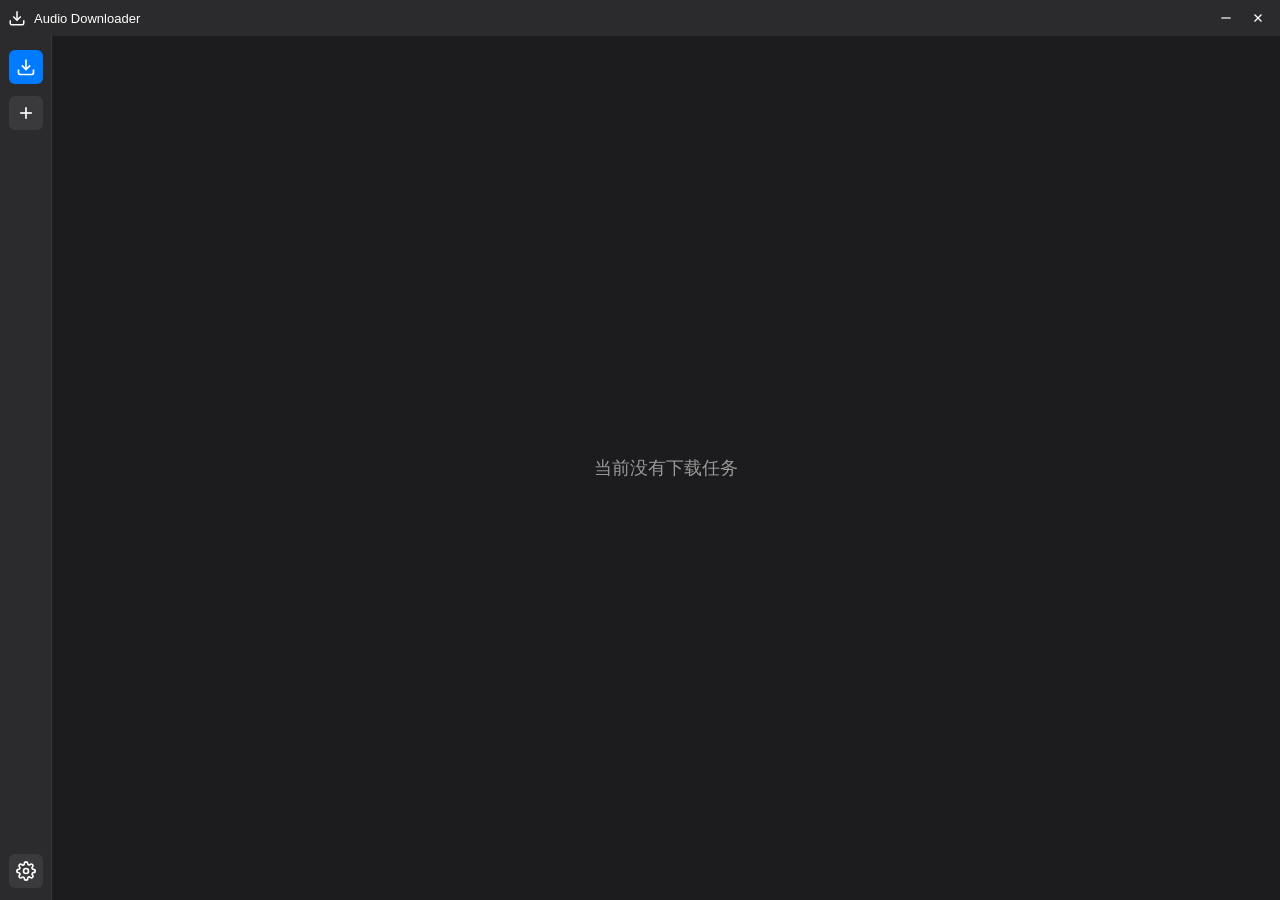
<file: src/ui/index.html>
<!DOCTYPE html>
<html lang="zh-CN">
<head>
    <meta charset="UTF-8">
    <meta name="viewport" content="width=device-width, initial-scale=1.0">
    <title>Audio Downloader</title>
    <link rel="stylesheet" href="./frame/frame.css">
</head>
<body>
    <!-- 删除确认弹窗 -->
    <div class="modal-mask" id="delMask">
        <div class="modal-box">
            <h3>确认删除</h3>
            <p>确定要删除所有下载任务吗？此操作不可撤销。</p>
            <div class="modal-buttons">
                <button class="modal-cancel" id="cancelDel">取消</button>
                <button class="modal-confirm" id="confirmDel">确认删除</button>
            </div>
        </div>
    </div>

    <!-- 外层窗口容器 -->
    <div class="outer-frame" id="dragWindow">
        <!-- 顶部拖拽标题栏 -->
        <div class="drag-header" id="dragBar">
            <div class="title-left">
                <svg class="app-icon" width="18" height="18" viewBox="0 0 24 24" fill="none" stroke="#007aff" stroke-width="2">
                    <path d="M21 15v4a2 2 0 0 1-2 2H5a2 2 0 0 1-2-2v-4"></path>
                    <polyline points="7 10 12 15 17 10"></polyline>
                    <line x1="12" y1="15" x2="12" y2="3"></line>
                </svg>
                <span class="window-title">Audio Downloader</span>
            </div>
            <div class="title-right">
                <button class="min-btn" id="minBtn" title="最小化">
                    <svg width="14" height="14" viewBox="0 0 24 24" fill="none" stroke="#fff" stroke-width="2">
                        <line x1="4" y1="12" x2="20" y2="12"></line>
                    </svg>
                </button>
                <button class="close-btn" id="closeBtn" title="退出">
                    <svg width="14" height="14" viewBox="0 0 24 24" fill="none" stroke="#fff" stroke-width="2">
                        <line x1="18" y1="6" x2="6" y2="18"></line>
                        <line x1="6" y1="6" x2="18" y2="18"></line>
                    </svg>
                </button>
            </div>
        </div>

        <!-- 主体内容 -->
        <div class="frame-body">
            <!-- 左侧侧边栏 -->
            <div class="sidebar">
                <button class="sidebar-btn active nav-task" title="任务列表" data-view="task">
                    <svg width="20" height="20" viewBox="0 0 24 24" fill="none" stroke="#fff" stroke-width="2">
                        <path d="M21 15v4a2 2 0 0 1-2 2H5a2 2 0 0 1-2-2v-4"></path>
                        <polyline points="7 10 12 15 17 10"></polyline>
                        <line x1="12" y1="15" x2="12" y2="3"></line>
                    </svg>
                </button>
                <button class="sidebar-btn" title="新建任务" id="addTaskBtn">
                    <svg width="20" height="20" viewBox="0 0 24 24" fill="none" stroke="#fff" stroke-width="2">
                        <line x1="12" y1="5" x2="12" y2="19"></line>
                        <line x1="5" y1="12" x2="19" y2="12"></line>
                    </svg>
                </button>
                <div class="sidebar-spacer"></div>
                <button class="sidebar-btn sidebar-setting nav-setting" title="设置" data-view="setting">
                    <svg width="20" height="20" viewBox="0 0 24 24" fill="none" stroke="#fff" stroke-width="2">
                        <circle cx="12" cy="12" r="3"></circle>
                        <path d="M19.4 15a1.65 1.65 0 0 0 .33 1.82l.06.06a2 2 0 0 1 0 2.83 2 2 0 0 1-2.83 0l-.06-.06a1.65 1.65 0 0 0-1.82-.33 1.65 1.65 0 0 0-1 1.51V21a2 2 0 0 1-2 2 2 2 0 0 1-2-2v-.09A1.65 1.65 0 0 0 9 19.4a1.65 1.65 0 0 0-1.82.33l-.06.06a2 2 0 0 1-2.83 0 2 2 0 0 1 0-2.83l.06-.06a1.65 1.65 0 0 0 .33-1.82 1.65 1.65 0 0 0-1.51-1H3a2 2 0 0 1-2-2 2 2 0 0 1 2-2h.09A1.65 1.65 0 0 0 4.6 9a1.65 1.65 0 0 0-.33-1.82l-.06-.06a2 2 0 0 1 0-2.83 2 2 0 0 1 2.83 0l.06.06a1.65 1.65 0 0 0 1.82.33H9a1.65 1.65 0 0 0 1-1.51V3a2 2 0 0 1 2-2 2 2 0 0 1 2 2v.09a1.65 1.65 0 0 0 1 1.51 1.65 1.65 0 0 0 1.82-.33l.06-.06a2 2 0 0 1 2.83 0 2 2 0 0 1 0 2.83l-.06.06a1.65 1.65 0 0 0-.33 1.82V9a1.65 1.65 0 0 0 1.51 1H21a2 2 0 0 1 2 2 2 2 0 0 1-2 2h-.09a1.65 1.65 0 0 0-1.51 1z"></path>
                    </svg>
                </button>
            </div>

            <!-- iframe内容区域 -->
            <iframe id="contentIframe" src="./content/content.html" frameborder="0"></iframe>
        </div>
    </div>

    <script src="./frame/frame.js"></script>
</body>
</html>
</file>
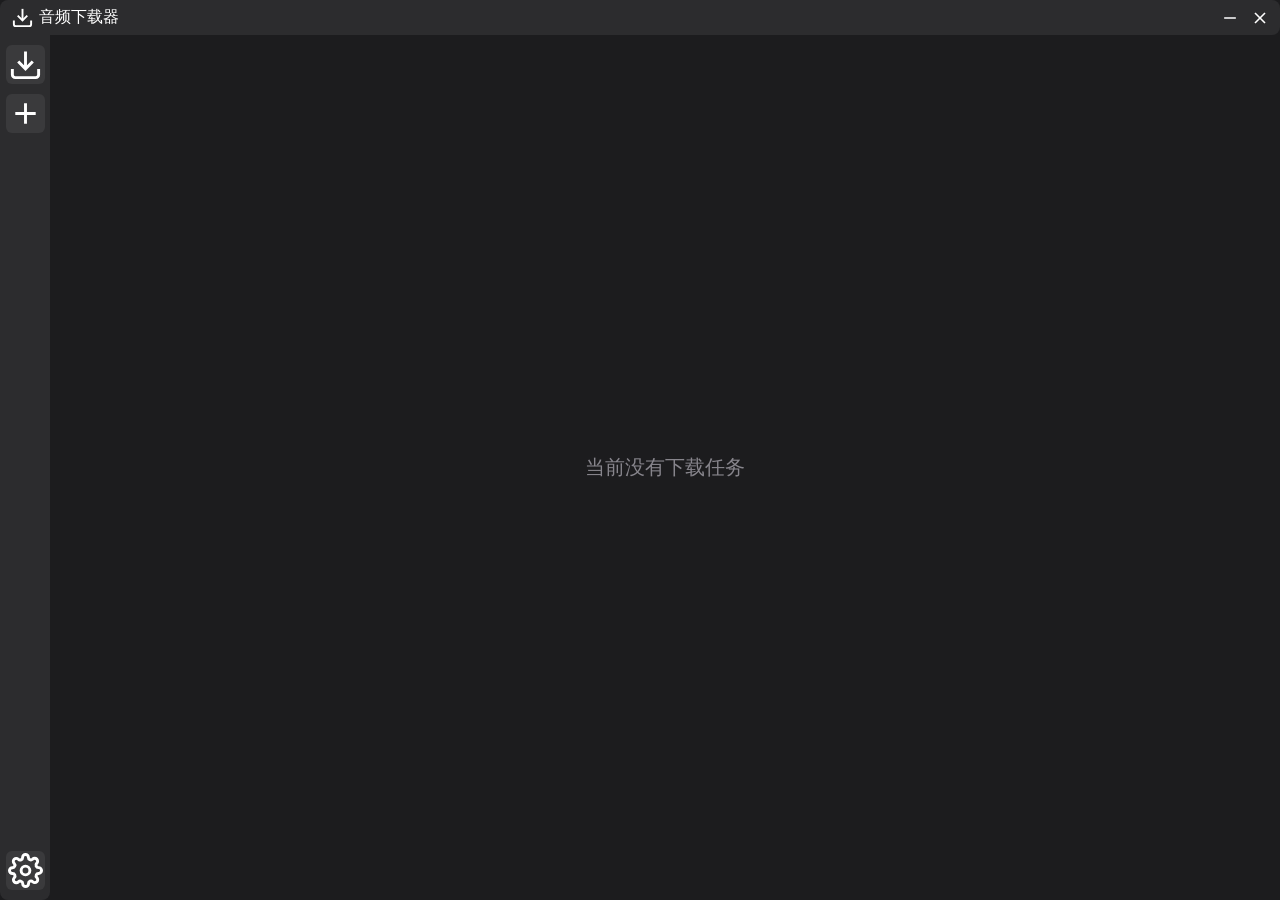
<file: tests/test_ui/index.html>
<!DOCTYPE html>
<html lang="zh-CN">
<head>
    <title>音频下载器</title>

    <meta charset="UTF-8">
    <meta name="viewport" content="width=device-width, initial-scale=1.0">
    
    <link rel="stylesheet" href="framework.css">
    <link rel="stylesheet" href="main_interface/top_nav.css">
</head>
<body>
   <iframe src="main_interface/interface.html" id="interface"></iframe>
</body>
</html>
</file>
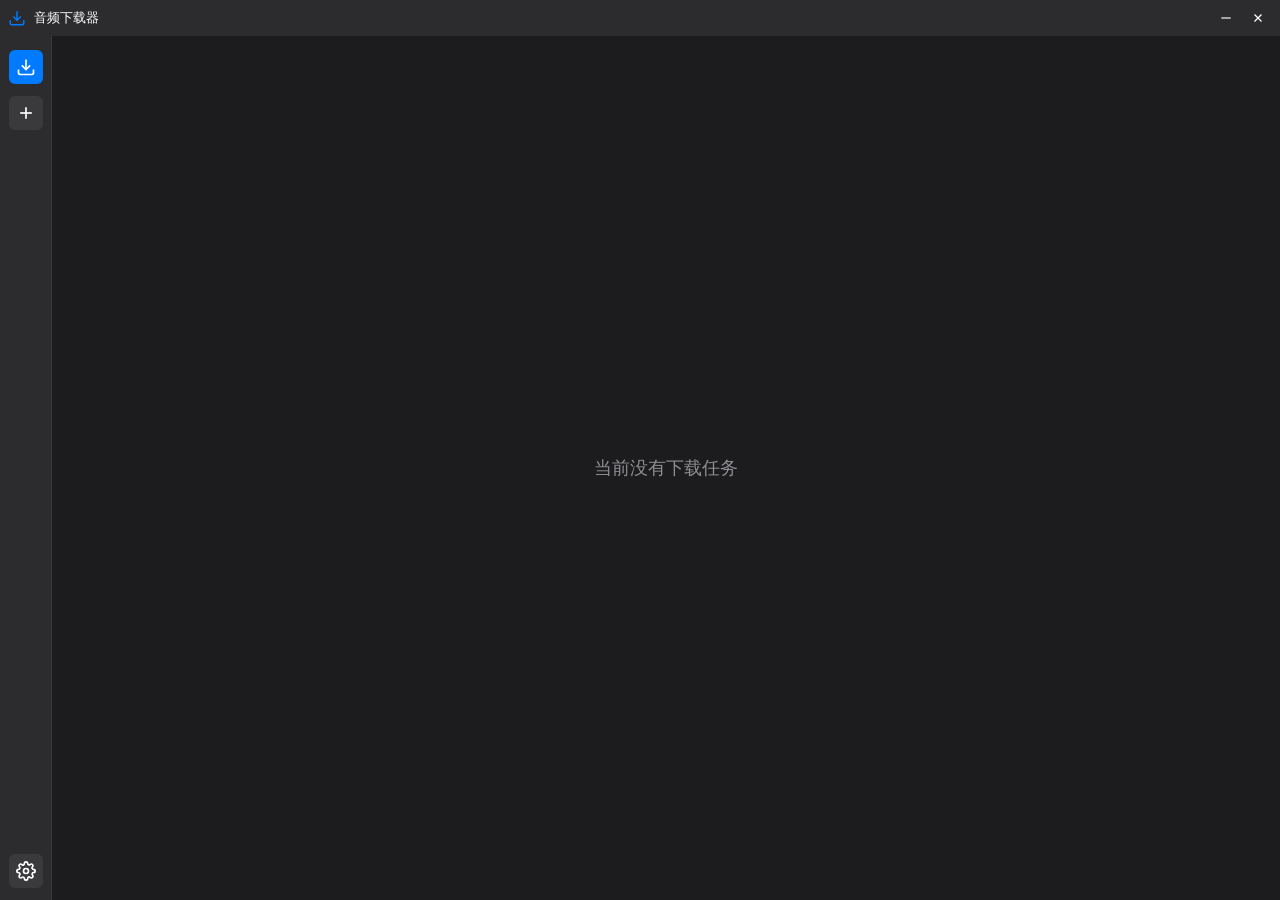
<file: src/ui/frontend/index.html>
<!DOCTYPE html>
<html lang="zh-CN">
<head>
    <meta charset="UTF-8">
    <meta name="viewport" content="width=device-width, initial-scale=1.0">
    <title>Audio Downloader</title>
    <!-- 主题样式（动态加载） -->
    <link rel="stylesheet" href="css/frame.css">
    <link rel="stylesheet" href="css/content.css">
    <!-- 主题文件将通过 JS 动态加载 -->
    <link rel="stylesheet" href="css/theme-dark.css" id="theme-stylesheet-dark">
    <link rel="stylesheet" href="css/theme-light.css" id="theme-stylesheet-light" disabled>
</head>
<body>
    <!-- 顶部拖拽标题栏 -->
    <div class="drag-header" id="dragBar">
        <div class="title-left">
            <svg class="app-icon" width="18" height="18" viewBox="0 0 24 24" fill="none" stroke="currentColor" stroke-width="2">
                <path d="M21 15v4a2 2 0 0 1-2 2H5a2 2 0 0 1-2-2v-4"></path>
                <polyline points="7 10 12 15 17 10"></polyline>
                <line x1="12" y1="15" x2="12" y2="3"></line>
            </svg>
            <span class="window-title">Audio Downloader</span>
        </div>
        <div class="title-right">
            <button class="min-btn" id="minBtn" title="最小化">
                <svg width="14" height="14" viewBox="0 0 24 24" fill="none" stroke="currentColor" stroke-width="2">
                    <line x1="4" y1="12" x2="20" y2="12"></line>
                </svg>
            </button>
            <button class="close-btn" id="closeBtn" title="退出">
                <svg width="14" height="14" viewBox="0 0 24 24" fill="none" stroke="currentColor" stroke-width="2">
                    <line x1="18" y1="6" x2="6" y2="18"></line>
                    <line x1="6" y1="6" x2="18" y2="18"></line>
                </svg>
            </button>
        </div>
    </div>

    <!-- 主体内容 -->
    <div class="app-body">
        <!-- 左侧边栏 -->
        <div class="sidebar">
        <div class="sidebar-item active" data-page="download" title="下载任务">
            <svg viewBox="0 0 24 24" fill="none" stroke="currentColor" stroke-width="2">
                <path d="M21 15v4a2 2 0 0 1-2 2H5a2 2 0 0 1-2-2v-4"/>
                <polyline points="7 10 12 15 17 10"/>
                <line x1="12" y1="15" x2="12" y2="3"/>
            </svg>
        </div>
        <div class="sidebar-item" data-page="add-task" title="添加任务">
            <svg viewBox="0 0 24 24" fill="none" stroke="currentColor" stroke-width="2">
                <line x1="12" y1="5" x2="12" y2="19"/>
                <line x1="5" y1="12" x2="19" y2="12"/>
            </svg>
        </div>
        <div class="sidebar-spacer"></div>
        <div class="sidebar-item" data-page="settings" title="设置">
            <svg viewBox="0 0 24 24" fill="none" stroke="currentColor" stroke-width="2">
                <circle cx="12" cy="12" r="3"/>
                <path d="M19.4 15a1.65 1.65 0 0 0 .33 1.82l.06.06a2 2 0 0 1 0 2.83 2 2 0 0 1-2.83 0l-.06-.06a1.65 1.65 0 0 0-1.82-.33 1.65 1.65 0 0 0-1 1.51V21a2 2 0 0 1-2 2 2 2 0 0 1-2-2v-.09A1.65 1.65 0 0 0 9 19.4a1.65 1.65 0 0 0-1.82.33l-.06.06a2 2 0 0 1-2.83 0 2 2 0 0 1 0-2.83l.06-.06a1.65 1.65 0 0 0 .33-1.82 1.65 1.65 0 0 0-1.51-1H3a2 2 0 0 1-2-2 2 2 0 0 1 2-2h.09A1.65 1.65 0 0 0 4.6 9a1.65 1.65 0 0 0-.33-1.82l-.06-.06a2 2 0 0 1 0-2.83 2 2 0 0 1 2.83 0l.06.06a1.65 1.65 0 0 0 1.82.33H9a1.65 1.65 0 0 0 1-1.51V3a2 2 0 0 1 2-2 2 2 0 0 1 2 2v.09a1.65 1.65 0 0 0 1 1.51 1.65 1.65 0 0 0 1.82-.33l.06-.06a2 2 0 0 1 2.83 0 2 2 0 0 1 0 2.83l-.06.06a1.65 1.65 0 0 0-.33 1.82V9a1.65 1.65 0 0 0 1.51 1H21a2 2 0 0 1 2 2 2 2 0 0 1-2 2h-.09a1.65 1.65 0 0 0-1.51 1z"/>
            </svg>
        </div>
    </div>

    <!-- 主内容区域 -->
    <div class="main-content">
        <!-- 下载任务页面 -->
        <div class="page" id="page-download">
            <!-- 顶部工具栏 - 动画滑入 -->
            <div class="top-bar" id="topBar">
                <button class="top-btn primary" id="btn-start-all">全部开始</button>
                <button class="top-btn secondary" id="btn-pause-all">全部暂停</button>
                <button class="top-btn danger" id="btn-delete-all">全部删除</button>
            </div>
            <!-- 任务列表 -->
            <div class="task-list" id="taskList"></div>
            <!-- 空状态 -->
            <div class="empty-tip" id="emptyTip">当前没有下载任务</div>
        </div>

        <!-- 添加任务页面 -->
        <div class="page" id="page-add-task" style="display: none;">
            <div class="add-task-mask" id="addTaskMask">
                <div class="add-task-modal">
                    <div class="modal-top">
                        <h2 class="modal-title">添加任务</h2>
                    </div>
                    
                    <!-- 下载类型切换器 -->
                    <div class="download-type-switcher" id="downloadTypeSwitcher">
                        <button class="type-btn active" data-type="link-download">
                            <svg width="18" height="18" viewBox="0 0 24 24" fill="none" stroke="currentColor" stroke-width="2">
                                <path d="M10 13a5 5 0 0 0 7.54.54l3-3a5 5 0 0 0-7.07-7.07l-1.72 1.71"></path>
                                <path d="M14 11a5 5 0 0 0-7.54-.54l-3 3a5 5 0 0 0 7.07 7.07l1.71-1.71"></path>
                            </svg>
                            <span>链接下载</span>
                        </button>
                        <button class="type-btn" data-type="fav-download">
                            <svg width="18" height="18" viewBox="0 0 24 24" fill="none" stroke="currentColor" stroke-width="2">
                                <path d="M19 21l-7-5-7 5V5a2 2 0 0 1 2-2h10a2 2 0 0 1 2 2z"></path>
                            </svg>
                            <span>收藏夹下载</span>
                        </button>
                    </div>

                    <!-- 链接下载区域 -->
                    <div class="download-input-area" id="linkInputArea">
                        <textarea class="link-input" id="linkInput" placeholder="添加多个下载链接时，请确保每行只有一个下载链接"></textarea>
                        <div class="parse-result" id="parseResultArea">
                            <h4>解析结果</h4>
                            <div class="result-empty" id="parseResultText">暂无解析内容</div>
                        </div>
                    </div>

                    <!-- 收藏夹下载区域 -->
                    <div class="download-input-area" id="favoritesInputArea" style="display: none;">
                        <div class="favorites-input-group">
                            <div class="favorites-label">
                                <svg width="18" height="18" viewBox="0 0 24 24" fill="none" stroke="currentColor" stroke-width="2">
                                    <path d="M19 21l-7-5-7 5V5a2 2 0 0 1 2-2h10a2 2 0 0 1 2 2z"></path>
                                </svg>
                                <span>收藏夹 ID</span>
                            </div>
                            <input type="text" class="favorites-id-input" id="favoritesIdInput" placeholder="请输入 B 站收藏夹 ID (例如: 3570962345)">
                            <div class="fid-validation-status" id="fidValidationStatus" style="display: none;">
                                <span class="fid-status-icon"></span>
                                <span class="fid-status-text"></span>
                            </div>
                        </div>
                        <div class="favorites-help-text">
                            <svg width="14" height="14" viewBox="0 0 24 24" fill="none" stroke="currentColor" stroke-width="2">
                                <circle cx="12" cy="12" r="10"></circle>
                                <path d="M9.09 9a3 3 0 0 1 5.83 1c0 2-3 3-3 3"></path>
                                <line x1="12" y1="17" x2="12.01" y2="17"></line>
                            </svg>
                            <span>收藏夹 ID 可在浏览器地址栏中获取，格式为: space.bilibili.com/{uid}/favlist?fid={收藏夹ID}</span>
                        </div>
                        <div class="parse-result" id="favoritesParseResult">
                            <div class="parse-result-header">
                                <h4>解析结果</h4>
                                <button class="refresh-favorites-btn" id="refreshFavoritesBtn" style="display: none;" data-i18n-title="add_task.favorite.refresh_tip">
                                    <svg width="16" height="16" viewBox="0 0 24 24" fill="none" stroke="currentColor" stroke-width="2">
                                        <polyline points="23 4 23 10 17 10"></polyline>
                                        <path d="M20.49 15a9 9 0 1 1-2.12-9.36L23 10"></path>
                                    </svg>
                                    <span data-i18n="add_task.favorite.refresh">刷新</span>
                                </button>
                            </div>
                            <div class="result-empty" id="favoritesParseText">暂无解析内容</div>
                        </div>
                    </div>

                    <div class="download-setting">
                        <h4 data-i18n="add_task.settings.title">下载设置</h4>
                        <div class="setting-row">
                            <div class="setting-label">
                                <svg width="18" height="18" viewBox="0 0 24 24" fill="none" stroke="currentColor" stroke-width="2">
                                    <path d="M20 14.66V20a2 2 0 0 1-2 2H6a2 2 0 0 1-2-2v-5.34"></path>
                                    <path d="M12 12a4 4 0 1 0 0-8 4 4 0 0 0 0 8z"></path>
                                </svg>
                                <span data-i18n="add_task.settings.task_name">任务名称</span>
                                <span class="help-tip" data-tip-key="add_task.settings.task_name_tip">
                                    <svg width="14" height="14" viewBox="0 0 24 24" fill="none" stroke="currentColor" stroke-width="2">
                                        <circle cx="12" cy="12" r="10"></circle>
                                        <path d="M9.09 9a3 3 0 0 1 5.83 1c0 2-3 3-3 3"></path>
                                        <line x1="12" y1="17" x2="12.01" y2="17"></line>
                                    </svg>
                                </span>
                            </div>
                            <div class="path-input-wrap full-width">
                                <input type="text" id="task-name" data-i18n-placeholder="add_task.settings.task_name_placeholder" placeholder="下载任务">
                            </div>
                        </div>
                        <div class="setting-row">
                            <div class="setting-label">
                                <svg width="18" height="18" viewBox="0 0 24 24" fill="none" stroke="currentColor" stroke-width="2">
                                    <path d="M13 2L3 14h9l-1 8 10-12h-9l1-8z"></path>
                                </svg>
                                <span data-i18n="add_task.settings.speed_limit">下载限速</span>
                                <span class="help-tip" data-tip-key="add_task.settings.speed_limit_tip">
                                    <svg width="14" height="14" viewBox="0 0 24 24" fill="none" stroke="currentColor" stroke-width="2">
                                        <circle cx="12" cy="12" r="10"></circle>
                                        <path d="M9.09 9a3 3 0 0 1 5.83 1c0 2-3 3-3 3"></path>
                                        <line x1="12" y1="17" x2="12.01" y2="17"></line>
                                    </svg>
                                </span>
                            </div>
                            <div class="speed-limit-wrap full-width">
                                <select class="speed-limit-select" id="speed-limit">
                                    <option value="0" data-i18n="add_task.settings.speed_options.unlimited">不限速</option>
                                    <option value="500" data-i18n="add_task.settings.speed_options.500k">500 KB/s</option>
                                    <option value="1024" data-i18n="add_task.settings.speed_options.1m">1 MB/s</option>
                                    <option value="2048" data-i18n="add_task.settings.speed_options.2m">2 MB/s</option>
                                    <option value="5120" data-i18n="add_task.settings.speed_options.5m">5 MB/s</option>
                                </select>
                            </div>
                        </div>
                        <div class="setting-row">
                            <div class="setting-label">
                                <svg width="18" height="18" viewBox="0 0 24 24" fill="none" stroke="currentColor" stroke-width="2">
                                    <path d="M14 2H6a2 2 0 0 0-2 2v16a2 2 0 0 0 2 2h12a2 2 0 0 0 2-2V8z"></path>
                                    <polyline points="14 2 14 8 20 8"></polyline>
                                    <path d="M12 18v-6"></path>
                                    <path d="M9 15l3 3 3-3"></path>
                                </svg>
                                <span data-i18n="add_task.settings.conflict">冲突处理</span>
                                <span class="help-tip" data-tip-key="add_task.settings.conflict_tip">
                                    <svg width="14" height="14" viewBox="0 0 24 24" fill="none" stroke="currentColor" stroke-width="2">
                                        <circle cx="12" cy="12" r="10"></circle>
                                        <path d="M9.09 9a3 3 0 0 1 5.83 1c0 2-3 3-3 3"></path>
                                        <line x1="12" y1="17" x2="12.01" y2="17"></line>
                                    </svg>
                                </span>
                            </div>
                            <div class="conflict-wrap full-width">
                                <div class="conflict-group" id="conflictGroup">
                                    <button class="conflict-btn active" data-value="skip">
                                        <svg width="16" height="16" viewBox="0 0 24 24" fill="none" stroke="currentColor" stroke-width="2">
                                            <circle cx="12" cy="12" r="10"></circle>
                                            <line x1="4.93" y1="4.93" x2="19.07" y2="19.07"></line>
                                        </svg>
                                        <span data-i18n="add_task.settings.conflict_actions.skip">跳过</span>
                                    </button>
                                    <button class="conflict-btn" data-value="overwrite">
                                        <svg width="16" height="16" viewBox="0 0 24 24" fill="none" stroke="currentColor" stroke-width="2">
                                            <polyline points="23 4 23 10 17 10"></polyline>
                                            <path d="M20.49 15a9 9 0 1 1-2.12-9.36L23 10"></path>
                                        </svg>
                                        <span data-i18n="add_task.settings.conflict_actions.overwrite">覆盖</span>
                                    </button>
                                    <button class="conflict-btn" data-value="rename">
                                        <svg width="16" height="16" viewBox="0 0 24 24" fill="none" stroke="currentColor" stroke-width="2">
                                            <path d="M11 4H4a2 2 0 0 0-2 2v14a2 2 0 0 0 2 2h14a2 2 0 0 0 2-2v-7"></path>
                                            <path d="M18.5 2.5a2.121 2.121 0 0 1 3 3L12 15l-4 1 1-4 9.5-9.5z"></path>
                                        </svg>
                                        <span data-i18n="add_task.settings.conflict_actions.rename">重命名</span>
                                    </button>
                                </div>
                            </div>
                        </div>
                    </div>
                    <div class="modal-btn-group">
                        <button class="ok-btn" id="btn-ok" data-i18n="add_task.buttons.ok">OK</button>
                        <button class="cancel-btn" id="btn-cancel" data-i18n="add_task.buttons.cancel">Cancel</button>
                    </div>
                </div>
            </div>
        </div>

        <!-- 设置页面 -->
        <div class="page" id="page-settings" style="display: none;">
            <div class="settings-container">
                <!-- 外观与主题 -->
                <div class="settings-section">
                    <h2 class="section-title" data-i18n="settings.sections.appearance">外观与主题</h2>
                    
                    <div class="setting-item">
                        <div class="setting-info">
                            <svg viewBox="0 0 24 24" fill="none" stroke="currentColor" stroke-width="2">
                                <circle cx="12" cy="12" r="5"/>
                                <line x1="12" y1="1" x2="12" y2="3"/>
                                <line x1="12" y1="21" x2="12" y2="23"/>
                                <line x1="4.22" y1="4.22" x2="5.64" y2="5.64"/>
                                <line x1="18.36" y1="18.36" x2="19.78" y2="19.78"/>
                                <line x1="1" y1="12" x2="3" y2="12"/>
                                <line x1="21" y1="12" x2="23" y2="12"/>
                                <line x1="4.22" y1="19.78" x2="5.64" y2="18.36"/>
                                <line x1="18.36" y1="5.64" x2="19.78" y2="4.22"/>
                            </svg>
                            <div>
                                <span class="setting-name" data-i18n="settings.theme.name">主题模式</span>
                                <span class="setting-desc" data-i18n="settings.theme.desc">选择应用的视觉主题</span>
                            </div>
                        </div>
                        <div class="theme-mode-wrap">
                            <div class="theme-mode-group" id="themeModeGroup">
                                <button class="theme-mode-btn" data-mode="light">
                                    <svg viewBox="0 0 24 24" fill="none" stroke="currentColor" stroke-width="2">
                                        <circle cx="12" cy="12" r="5"/>
                                        <line x1="12" y1="1" x2="12" y2="3"/>
                                        <line x1="12" y1="21" x2="12" y2="23"/>
                                        <line x1="4.22" y1="4.22" x2="5.64" y2="5.64"/>
                                        <line x1="18.36" y1="18.36" x2="19.78" y2="19.78"/>
                                        <line x1="1" y1="12" x2="3" y2="12"/>
                                        <line x1="21" y1="12" x2="23" y2="12"/>
                                        <line x1="4.22" y1="19.78" x2="5.64" y2="18.36"/>
                                        <line x1="18.36" y1="5.64" x2="19.78" y2="4.22"/>
                                    </svg>
                                    <span data-i18n="settings.theme.light">浅色</span>
                                </button>
                                <button class="theme-mode-btn" data-mode="dark">
                                    <svg viewBox="0 0 24 24" fill="none" stroke="currentColor" stroke-width="2">
                                        <path d="M21 12.79A9 9 0 1 1 11.21 3 7 7 0 0 0 21 12.79z"/>
                                    </svg>
                                    <span data-i18n="settings.theme.dark">深色</span>
                                </button>
                                <button class="theme-mode-btn active" data-mode="system">
                                    <svg viewBox="0 0 24 24" fill="none" stroke="currentColor" stroke-width="2">
                                        <rect x="2" y="3" width="20" height="14" rx="2"/>
                                        <line x1="8" y1="21" x2="16" y2="21"/>
                                        <line x1="12" y1="17" x2="12" y2="21"/>
                                    </svg>
                                    <span data-i18n="settings.theme.system">跟随系统</span>
                                </button>
                            </div>
                        </div>
                    </div>

                    <div class="setting-item">
                        <div class="setting-info">
                            <svg viewBox="0 0 24 24" fill="none" stroke="currentColor" stroke-width="2">
                                <rect x="3" y="3" width="18" height="18" rx="2" ry="2"/>
                                <circle cx="8.5" cy="8.5" r="1.5"/>
                                <polyline points="21 15 16 10 5 21"/>
                            </svg>
                            <div>
                                <span class="setting-name" data-i18n="settings.background.type_name">背景类型</span>
                                <span class="setting-desc" data-i18n="settings.background.type_desc">选择应用背景样式</span>
                            </div>
                        </div>
                        <div class="bg-type-wrap">
                            <div class="bg-type-group" id="bgTypeGroup">
                                <button class="bg-type-btn active" data-type="solid">
                                    <svg viewBox="0 0 24 24" fill="none" stroke="currentColor" stroke-width="2">
                                        <rect x="3" y="3" width="18" height="18" rx="2"/>
                                        <rect x="6" y="6" width="12" height="12" rx="1" fill="currentColor" opacity="0.3" stroke="none"></rect>
                                    </svg>
                                    <span data-i18n="settings.background.solid">纯色</span>
                                </button>
                                <button class="bg-type-btn" data-type="image">
                                    <svg viewBox="0 0 24 24" fill="none" stroke="currentColor" stroke-width="2">
                                        <rect x="3" y="3" width="18" height="18" rx="2"/>
                                        <circle cx="8.5" cy="8.5" r="1.5" fill="currentColor" opacity="0.5" stroke="none"></circle>
                                        <path d="M21 15l-5-5L5 21" stroke-width="1.5"></path>
                                    </svg>
                                    <span data-i18n="settings.background.image">图片</span>
                                </button>
                            </div>
                        </div>
                    </div>

                    <div class="setting-item" id="bgImageItem" style="display:none">
                        <div class="setting-info">
                            <svg viewBox="0 0 24 24" fill="none" stroke="currentColor" stroke-width="2">
                                <rect x="3" y="3" width="18" height="18" rx="2" ry="2"/>
                                <circle cx="8.5" cy="8.5" r="1.5"/>
                                <polyline points="21 15 16 10 5 21"/>
                            </svg>
                            <div>
                                <span class="setting-name" data-i18n="settings.background.image_name">背景图片</span>
                                <span class="setting-desc" data-i18n="settings.background.image_desc">选择自定义壁纸</span>
                            </div>
                        </div>
                        <div class="bg-image-wrap">
                            <button class="bg-image-btn" id="bgImageBtn">
                                <svg viewBox="0 0 24 24" fill="none" stroke="currentColor" stroke-width="2">
                                    <path d="M21 15v4a2 2 0 0 1-2 2H5a2 2 0 0 1-2-2v-4"></path>
                                    <polyline points="17 8 12 3 7 8"></polyline>
                                    <line x1="12" y1="3" x2="12" y2="15"></line>
                                </svg>
                                <span data-i18n="settings.background.select_image">选择图片</span>
                            </button>
                            <input type="file" id="bgImageInput" accept="image/*" hidden>
                            <div class="bg-image-preview" id="bgImagePreview"></div>
                        </div>
                    </div>

                    <div class="setting-item">
                        <div class="setting-info">
                            <svg viewBox="0 0 24 24" fill="none" stroke="currentColor" stroke-width="2">
                                <path d="M12 2.69l5.66 5.66a8 8 0 1 1-11.31 0z"/>
                            </svg>
                            <div>
                                <span class="setting-name" data-i18n="settings.color.name">主题色</span>
                                <span class="setting-desc" data-i18n="settings.color.desc">选择应用的强调色</span>
                            </div>
                        </div>
                        <div class="color-picker">
                            <div class="color-option active" data-color="#007aff" style="background: #007aff;"></div>
                            <div class="color-option" data-color="#5856d6" style="background: #5856d6;"></div>
                            <div class="color-option" data-color="#ff2d55" style="background: #ff2d55;"></div>
                            <div class="color-option" data-color="#ff9500" style="background: #ff9500;"></div>
                            <div class="color-option" data-color="#34c759" style="background: #34c759;"></div>
                            <div class="color-option" data-color="#af52de" style="background: #af52de;"></div>
                            <div class="color-option add-color" id="customColorBtn">
                                <svg viewBox="0 0 24 24" fill="none" stroke="currentColor" stroke-width="2">
                                    <line x1="12" y1="5" x2="12" y2="19"></line>
                                    <line x1="5" y1="12" x2="19" y2="12"></line>
                                </svg>
                                <input type="color" id="customColorPicker" hidden>
                            </div>
                        </div>
                    </div>

                </div>

                <!-- 下载与输出 -->
                <div class="settings-section">
                    <h2 class="section-title" data-i18n="settings.sections.download">下载与输出</h2>
                    
                    <div class="setting-item">
                        <div class="setting-info">
                            <svg viewBox="0 0 24 24" fill="none" stroke="currentColor" stroke-width="2">
                                <path d="M14 2H6a2 2 0 0 0-2 2v16a2 2 0 0 0 2 2h12a2 2 0 0 0 2-2V8z"/>
                                <polyline points="14 2 14 8 20 8"/>
                                <line x1="16" y1="13" x2="8" y2="13"/>
                                <line x1="16" y1="17" x2="8" y2="17"/>
                                <polyline points="10 9 9 9 8 9"/>
                            </svg>
                            <div>
                                <span class="setting-name" data-i18n="settings.format.name">默认输出格式</span>
                                <span class="setting-desc" data-i18n="settings.format.desc">选择音频输出格式</span>
                            </div>
                        </div>
                        <div class="setting-right format-wrap">
                            <select class="format-select" id="formatSelect">
                                <option value="mp3">MP3</option>
                                <option value="flac">FLAC</option>
                                <option value="wav">WAV</option>
                                <option value="aac">AAC</option>
                                <option value="ogg">OGG</option>
                            </select>
                        </div>
                    </div>

                    <div class="setting-item">
                        <div class="setting-info">
                            <svg viewBox="0 0 24 24" fill="none" stroke="currentColor" stroke-width="2">
                                <path d="M22 19a2 2 0 0 1-2 2H4a2 2 0 0 1-2-2V5a2 2 0 0 1 2-2h5l2 3h9a2 2 0 0 1 2 2z"/>
                            </svg>
                            <div>
                                <span class="setting-name" data-i18n="settings.save_path.name">默认保存路径</span>
                                <span class="setting-desc" data-i18n="settings.save_path.desc">选择文件保存位置</span>
                            </div>
                        </div>
                        <div class="setting-right save-path-wrap">
                            <input type="text" class="save-path-input" id="savePathInput" data-i18n-placeholder="settings.save_path.placeholder" placeholder="请选择保存路径" readonly>
                            <button class="save-path-btn" id="savePathBtn">
                                <svg width="16" height="16" viewBox="0 0 24 24" fill="none" stroke="currentColor" stroke-width="2">
                                    <path d="M22 19a2 2 0 0 1-2 2H4a2 2 0 0 1-2-2V5a2 2 0 0 1 2-2h5l2 3h9a2 2 0 0 1 2 2z"/>
                                </svg>
                                <span data-i18n="settings.save_path.browse">浏览</span>
                            </button>
                        </div>
                    </div>

                    <div class="setting-item">
                        <div class="setting-info">
                            <svg viewBox="0 0 24 24" fill="none" stroke="currentColor" stroke-width="2">
                                <line x1="4" y1="12" x2="20" y2="12"/>
                                <line x1="4" y1="6" x2="20" y2="6"/>
                                <line x1="4" y1="18" x2="20" y2="18"/>
                            </svg>
                            <div>
                                <span class="setting-name" data-i18n="settings.concurrent.name">同时下载任务数</span>
                                <span class="setting-desc" data-i18n="settings.concurrent.desc">设置最大并发下载数</span>
                            </div>
                        </div>
                        <div class="setting-right task-count-wrap">
                            <div class="task-count-group" id="taskCountGroup">
                                <button class="task-count-btn" data-count="1">
                                    <span>1</span>
                                </button>
                                <button class="task-count-btn" data-count="2">
                                    <span>2</span>
                                </button>
                                <button class="task-count-btn active" data-count="3">
                                    <span>3</span>
                                </button>
                                <button class="task-count-btn" data-count="4">
                                    <span>4</span>
                                </button>
                                <button class="task-count-btn" data-count="5">
                                    <span>5</span>
                                </button>
                            </div>
                        </div>
                    </div>

                    <div class="setting-item">
                        <div class="setting-info">
                            <svg viewBox="0 0 24 24" fill="none" stroke="currentColor" stroke-width="2">
                                <path d="M12 2v4m0 12v4M4.93 4.93l2.83 2.83m8.48 8.48l2.83 2.83M2 12h4m12 0h4M4.93 19.07l2.83-2.83m8.48-8.48l2.83-2.83"/>
                            </svg>
                            <div>
                                <span class="setting-name" data-i18n="settings.concurrent_compress.name">同时压缩任务数</span>
                                <span class="setting-desc" data-i18n="settings.concurrent_compress.desc">设置最大并发压缩数</span>
                            </div>
                        </div>
                        <div class="setting-right task-count-wrap">
                            <div class="task-count-group" id="compressTaskCountGroup">
                                <button class="task-count-btn" data-count="1">
                                    <span>1</span>
                                </button>
                                <button class="task-count-btn" data-count="2">
                                    <span>2</span>
                                </button>
                                <button class="task-count-btn" data-count="3">
                                    <span>3</span>
                                </button>
                                <button class="task-count-btn" data-count="4">
                                    <span>4</span>
                                </button>
                                <button class="task-count-btn active" data-count="5">
                                    <span>5</span>
                                </button>
                            </div>
                        </div>
                    </div>
                </div>

                <!-- 语言与时间 -->
                <div class="settings-section">
                    <h2 class="section-title" data-i18n="settings.sections.language_time">语言与时间</h2>
                    
                    <div class="setting-item">
                        <div class="setting-info">
                            <svg viewBox="0 0 24 24" fill="none" stroke="currentColor" stroke-width="2">
                                <circle cx="12" cy="12" r="10"/>
                                <line x1="2" y1="12" x2="22" y2="12"/>
                                <path d="M12 2a15.3 15.3 0 0 1 4 10 15.3 15.3 0 0 1-4 10 15.3 15.3 0 0 1-4-10 15.3 15.3 0 0 1 4-10z"/>
                            </svg>
                            <div>
                                <span class="setting-name" data-i18n="settings.language.name">界面语言</span>
                                <span class="setting-desc" data-i18n="settings.language.desc">选择应用显示语言</span>
                            </div>
                        </div>
                        <div class="setting-right language-wrap">
                            <select class="language-select" id="language">
                                <option value="zh" data-i18n="settings.language.zh">中文</option>
                                <option value="en" data-i18n="settings.language.en">English</option>
                                <option value="ja" data-i18n="settings.language.ja">日本語</option>
                            </select>
                        </div>
                    </div>

                    <div class="setting-item">
                        <div class="setting-info">
                            <svg viewBox="0 0 24 24" fill="none" stroke="currentColor" stroke-width="2">
                                <circle cx="12" cy="12" r="10"/>
                                <polyline points="12 6 12 12 16 14"/>
                            </svg>
                            <div>
                                <span class="setting-name" data-i18n="settings.time_format.name">时间格式</span>
                                <span class="setting-desc" data-i18n="settings.time_format.desc">选择时间显示方式</span>
                            </div>
                        </div>
                        <div class="setting-right time-format-wrap">
                            <div class="time-format-group" id="timeFormatGroup">
                                <button class="time-format-btn active" data-format="24">
                                    <span data-i18n="settings.time_format.h24">24小时制</span>
                                </button>
                                <button class="time-format-btn" data-format="12">
                                    <span data-i18n="settings.time_format.h12">12小时制</span>
                                </button>
                            </div>
                        </div>
                    </div>

                    <div class="setting-item">
                        <div class="setting-info">
                            <svg viewBox="0 0 24 24" fill="none" stroke="currentColor" stroke-width="2">
                                <rect x="3" y="4" width="18" height="18" rx="2" ry="2"/>
                                <line x1="16" y1="2" x2="16" y2="6"/>
                                <line x1="8" y1="2" x2="8" y2="6"/>
                                <line x1="3" y1="10" x2="21" y2="10"/>
                            </svg>
                            <div>
                                <span class="setting-name" data-i18n="settings.date_format.name">日期顺序</span>
                                <span class="setting-desc" data-i18n="settings.date_format.desc">选择日期显示格式</span>
                            </div>
                        </div>
                        <div class="setting-right date-format-wrap">
                            <div class="date-format-group" id="dateFormatGroup">
                                <button class="date-format-btn active" data-format="YMD">
                                    <span data-i18n="settings.date_format.ymd">年-月-日</span>
                                </button>
                                <button class="date-format-btn" data-format="MDY">
                                    <span data-i18n="settings.date_format.mdy">月/日/年</span>
                                </button>
                                <button class="date-format-btn" data-format="DMY">
                                    <span data-i18n="settings.date_format.dmy">日/月/年</span>
                                </button>
                            </div>
                        </div>
                    </div>
                </div>

                <!-- 通知与提示 -->
                <div class="settings-section">
                    <h2 class="section-title" data-i18n="settings.sections.notification">通知与提示</h2>
                    
                    <div class="setting-item">
                        <div class="setting-info">
                            <svg viewBox="0 0 24 24" fill="none" stroke="currentColor" stroke-width="2">
                                <path d="M18 8A6 6 0 0 0 6 8c0 7-3 9-3 9h18s-3-2-3-9"/>
                                <path d="M13.73 21a2 2 0 0 1-3.46 0"/>
                            </svg>
                            <div>
                                <span class="setting-name" data-i18n="settings.notification.style_name">通知弹窗样式</span>
                                <span class="setting-desc" data-i18n="settings.notification.style_desc">选择通知的显示方式</span>
                            </div>
                        </div>
                        <div class="setting-right notification-style-wrap">
                            <div class="notification-style-group" id="notificationStyleGroup">
                                <button class="notification-style-btn active" data-style="banner">
                                    <svg width="18" height="18" viewBox="0 0 24 24" fill="none" stroke="currentColor" stroke-width="2">
                                        <rect x="2" y="3" width="20" height="8" rx="2"/>
                                        <line x1="6" y1="7" x2="14" y2="7" stroke-width="1.5"/>
                                        <line x1="6" y1="9" x2="11" y2="9" stroke-width="1.5"/>
                                    </svg>
                                    <span data-i18n="settings.notification.banner">横幅</span>
                                </button>
                                <button class="notification-style-btn" data-style="silent">
                                    <svg width="18" height="18" viewBox="0 0 24 24" fill="none" stroke="currentColor" stroke-width="2">
                                        <path d="M18 8A6 6 0 0 0 6 8c0 7-3 9-3 9h18s-3-2-3-9"/>
                                        <line x1="1" y1="1" x2="23" y2="23"/>
                                    </svg>
                                    <span data-i18n="settings.notification.silent">静默</span>
                                </button>
                                <button class="notification-style-btn" data-style="badge">
                                    <svg width="18" height="18" viewBox="0 0 24 24" fill="none" stroke="currentColor" stroke-width="2">
                                        <circle cx="12" cy="12" r="10"/>
                                        <circle cx="18" cy="6" r="4" fill="currentColor" stroke="none"/>
                                    </svg>
                                    <span data-i18n="settings.notification.badge">角标</span>
                                </button>
                            </div>
                        </div>
                    </div>

                    <div class="setting-item">
                        <div class="setting-info">
                            <svg viewBox="0 0 24 24" fill="none" stroke="currentColor" stroke-width="2">
                                <rect x="3" y="3" width="18" height="18" rx="2" ry="2"/>
                                <line x1="3" y1="9" x2="21" y2="9"/>
                            </svg>
                            <div>
                                <span class="setting-name" data-i18n="settings.notification.position_name">通知显示位置</span>
                                <span class="setting-desc" data-i18n="settings.notification.position_desc">选择通知出现的位置</span>
                            </div>
                        </div>
                        <div class="setting-right notification-position-wrap">
                            <div class="notification-position-group" id="notificationPositionGroup">
                                <button class="notification-position-btn active" data-position="center">
                                    <svg width="18" height="18" viewBox="0 0 24 24" fill="none" stroke="currentColor" stroke-width="2">
                                        <rect x="2" y="2" width="20" height="20" rx="2"/>
                                        <rect x="7" y="7" width="10" height="10" rx="1" fill="currentColor" opacity="0.3" stroke="none"/>
                                        <circle cx="12" cy="12" r="2" fill="currentColor" stroke="none"/>
                                    </svg>
                                    <span data-i18n="settings.notification.center">中央</span>
                                </button>
                                <button class="notification-position-btn" data-position="corner">
                                    <svg width="18" height="18" viewBox="0 0 24 24" fill="none" stroke="currentColor" stroke-width="2">
                                        <rect x="2" y="2" width="20" height="20" rx="2"/>
                                        <rect x="12" y="12" width="8" height="8" rx="1" fill="currentColor" opacity="0.3" stroke="none"/>
                                        <circle cx="16" cy="16" r="2" fill="currentColor" stroke="none"/>
                                    </svg>
                                    <span data-i18n="settings.notification.corner">右下</span>
                                </button>
                            </div>
                        </div>
                    </div>

                    <div class="setting-item">
                        <div class="setting-info">
                            <svg viewBox="0 0 24 24" fill="none" stroke="currentColor" stroke-width="2">
                                <polygon points="11 5 6 9 2 9 2 15 6 15 11 19 11 5"/>
                                <path d="M19.07 4.93a10 10 0 0 1 0 14.14M15.54 8.46a5 5 0 0 1 0 7.07"/>
                            </svg>
                            <div>
                                <span class="setting-name" data-i18n="settings.notification.sound_name">声音提示</span>
                                <span class="setting-desc" data-i18n="settings.notification.sound_desc">收到通知时播放提示音</span>
                            </div>
                        </div>
                        <label class="toggle-switch">
                            <input type="checkbox" id="sound-notify">
                            <span class="slider"></span>
                        </label>
                    </div>

                    <div class="setting-item">
                        <div class="setting-info">
                            <svg viewBox="0 0 24 24" fill="none" stroke="currentColor" stroke-width="2">
                                <path d="M1 12s4-8 11-8 11 8 11 8-4 8-11 8-11-8-11-8z"/>
                                <circle cx="12" cy="12" r="3"/>
                            </svg>
                            <div>
                                <span class="setting-name" data-i18n="settings.notification.preview_name">预览内容</span>
                                <span class="setting-desc" data-i18n="settings.notification.preview_desc">通知中显示消息详情</span>
                            </div>
                        </div>
                        <label class="toggle-switch">
                            <input type="checkbox" checked id="preview-content">
                            <span class="slider"></span>
                        </label>
                    </div>

                    <div class="setting-item">
                        <div class="setting-info">
                            <svg viewBox="0 0 24 24" fill="none" stroke="currentColor" stroke-width="2">
                                <path d="M21 12.79A9 9 0 1 1 11.21 3 7 7 0 0 0 21 12.79z"/>
                            </svg>
                            <div>
                                <span class="setting-name" data-i18n="settings.notification.dnd_name">免打扰时段</span>
                                <span class="setting-desc" data-i18n="settings.notification.dnd_desc">自动静音通知的时段</span>
                            </div>
                        </div>
                        <div class="dnd-wrap">
                            <label class="toggle-switch">
                                <input type="checkbox" id="dnd-mode">
                                <span class="slider"></span>
                            </label>
                            <div class="dnd-time-range" id="dndTimeRange">
                                <input type="time" id="dnd-start" class="dnd-time-input" value="22:00">
                                <span class="dnd-time-separator" data-i18n="settings.notification.to">至</span>
                                <input type="time" id="dnd-end" class="dnd-time-input" value="08:00">
                            </div>
                        </div>
                    </div>
                </div>

                <!-- 恢复默认设置 -->
                <div class="reset-section">
                    <div class="reset-setting-item" id="resetSettingItem">
                        <span class="reset-line"></span>
                        <svg class="reset-icon" viewBox="0 0 24 24" fill="none" stroke="currentColor" stroke-width="2" stroke-linecap="round" stroke-linejoin="round">
                            <path d="M3 12a9 9 0 1 0 9-9 9.75 9.75 0 0 0-6.74 2.74L3 8"/>
                            <path d="M3 3v5h5"/>
                        </svg>
                        <span data-i18n="settings.reset.title">恢复默认设置</span>
                        <span class="reset-line"></span>
                    </div>
                </div>
            </div>
            </div>
        </div>
    </div>

    <!-- 自定义弹窗 -->
    <div class="custom-modal-overlay" id="customModal">
        <div class="custom-modal">
            <div class="custom-modal-header">
                <span class="custom-modal-title" id="customModalTitle" data-i18n="modal.title">提示</span>
                <button class="custom-modal-close" id="customModalClose">
                    <svg width="16" height="16" viewBox="0 0 24 24" fill="none" stroke="currentColor" stroke-width="2">
                        <line x1="18" y1="6" x2="6" y2="18"></line>
                        <line x1="6" y1="6" x2="18" y2="18"></line>
                    </svg>
                </button>
            </div>
            <div class="custom-modal-body">
                <p class="custom-modal-message" id="customModalMessage"></p>
                <input type="text" class="custom-modal-input" id="customModalInput" style="display: none;">
            </div>
            <div class="custom-modal-footer">
                <button class="custom-modal-btn cancel" id="customModalCancel" data-i18n="modal.cancel">取消</button>
                <button class="custom-modal-btn confirm" id="customModalConfirm" data-i18n="modal.confirm">确定</button>
            </div>
        </div>
    </div>

    <script src="js/i18n.js"></script>
    <script src="js/frame.js"></script>
    <script src="js/content.js"></script>
</body>
</html>
</file>
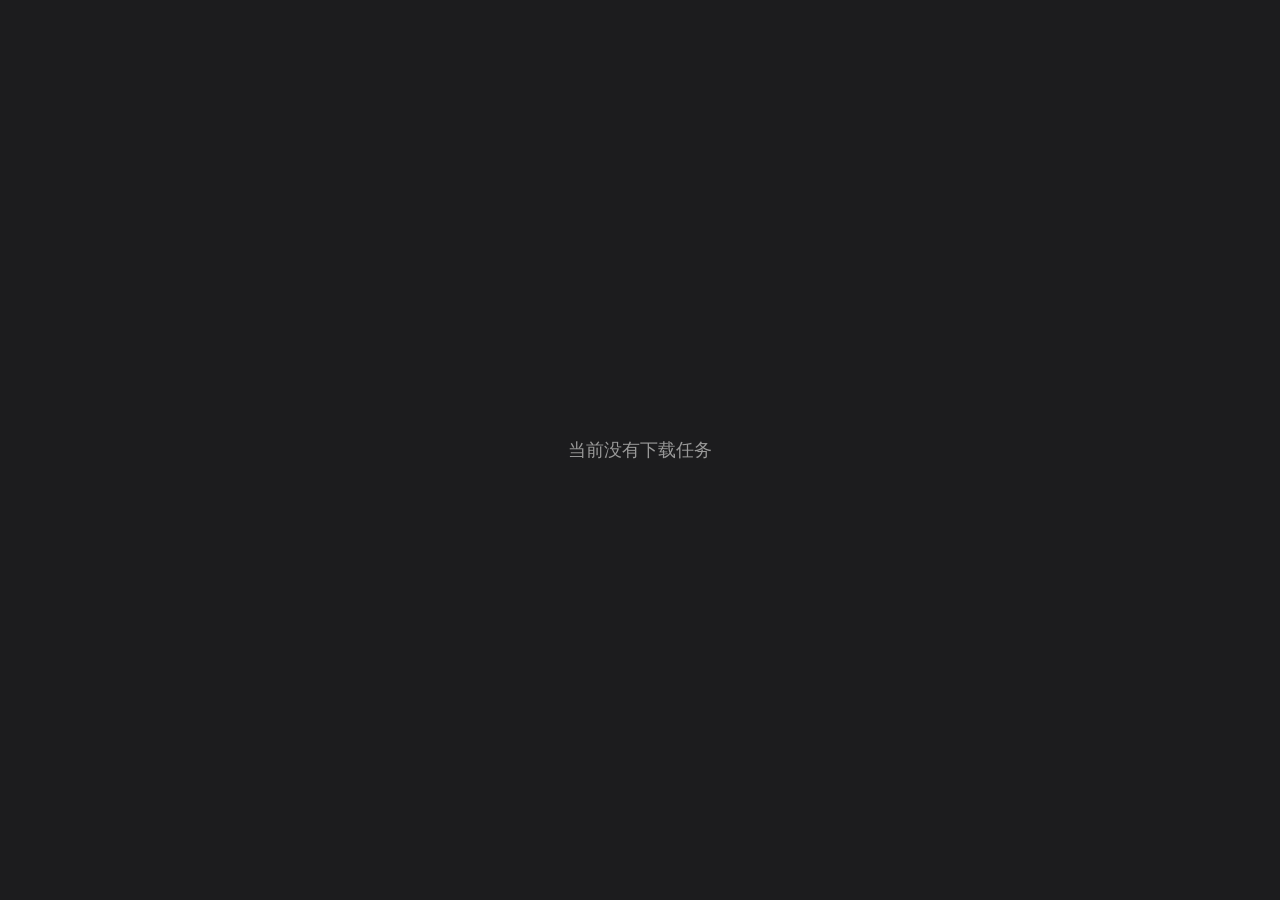
<file: src/ui/content/content.html>
<!DOCTYPE html>
<html lang="zh-CN">
<head>
    <meta charset="UTF-8">
    <meta name="viewport" content="width=device-width, initial-scale=1.0">
    <title>Content - Audio Downloader</title>
    <link rel="stylesheet" href="./content.css">
</head>
<body>
    <div class="add-task-mask" id="addTaskMask">
        <div class="add-task-modal">
            <div class="modal-top">
                <h2 class="modal-title">添加任务</h2>
            </div>
            <textarea class="link-input" id="linkInput" placeholder="添加多个下载链接时，请确保每行只有一个下载链接"></textarea>
            <div class="parse-result">
                <h4>解析结果</h4>
                <div class="result-empty" id="parseResultText">暂无解析内容</div>
            </div>
            <div class="download-setting">
                <h4>下载设置</h4>
                <div class="setting-row">
                    <div class="setting-label">
                        <svg width="18" height="18" viewBox="0 0 24 24" fill="none" stroke="#666" stroke-width="2">
                            <path d="M20 14.66V20a2 2 0 0 1-2 2H6a2 2 0 0 1-2-2v-5.34"></path>
                            <path d="M12 12a4 4 0 1 0 0-8 4 4 0 0 0 0 8z"></path>
                        </svg>
                        任务名称
                        <span class="help-tip" data-tip="为此下载任务自定义名称，便于识别和管理">
                            <svg width="14" height="14" viewBox="0 0 24 24" fill="none" stroke="#999" stroke-width="2">
                                <circle cx="12" cy="12" r="10"></circle>
                                <path d="M9.09 9a3 3 0 0 1 5.83 1c0 2-3 3-3 3"></path>
                                <line x1="12" y1="17" x2="12.01" y2="17"></line>
                            </svg>
                        </span>
                    </div>
                    <div class="path-input-wrap full-width">
                        <input type="text" id="taskNameInput" placeholder="下载任务">
                    </div>
                </div>
                <div class="setting-row">
                    <div class="setting-label">
                        <svg width="18" height="18" viewBox="0 0 24 24" fill="none" stroke="#666" stroke-width="2">
                            <path d="M13 2L3 14h9l-1 8 10-12h-9l1-8z"></path>
                        </svg>
                        下载限速
                        <span class="help-tip" data-tip="限制此任务的下载速度，避免占用过多网络带宽">
                            <svg width="14" height="14" viewBox="0 0 24 24" fill="none" stroke="#999" stroke-width="2">
                                <circle cx="12" cy="12" r="10"></circle>
                                <path d="M9.09 9a3 3 0 0 1 5.83 1c0 2-3 3-3 3"></path>
                                <line x1="12" y1="17" x2="12.01" y2="17"></line>
                            </svg>
                        </span>
                    </div>
                    <div class="speed-limit-wrap full-width">
                        <select class="speed-limit-select" id="speedLimitSelect">
                            <option value="0">不限速</option>
                            <option value="500">500 KB/s</option>
                            <option value="1024">1 MB/s</option>
                            <option value="2048">2 MB/s</option>
                            <option value="5120">5 MB/s</option>
                        </select>
                    </div>
                </div>
                <div class="setting-row">
                    <div class="setting-label">
                        <svg width="18" height="18" viewBox="0 0 24 24" fill="none" stroke="#666" stroke-width="2">
                            <path d="M14 2H6a2 2 0 0 0-2 2v16a2 2 0 0 0 2 2h12a2 2 0 0 0 2-2V8z"></path>
                            <polyline points="14 2 14 8 20 8"></polyline>
                            <path d="M12 18v-6"></path>
                            <path d="M9 15l3 3 3-3"></path>
                        </svg>
                        冲突处理
                        <span class="help-tip" data-tip="当目标文件已存在时：跳过（不下载）、覆盖（替换原文件）、重命名（添加序号）">
                            <svg width="14" height="14" viewBox="0 0 24 24" fill="none" stroke="#999" stroke-width="2">
                                <circle cx="12" cy="12" r="10"></circle>
                                <path d="M9.09 9a3 3 0 0 1 5.83 1c0 2-3 3-3 3"></path>
                                <line x1="12" y1="17" x2="12.01" y2="17"></line>
                            </svg>
                        </span>
                    </div>
                    <div class="conflict-wrap full-width">
                        <div class="conflict-group" id="conflictGroup">
                            <button class="conflict-btn active" data-action="skip">
                                <svg width="16" height="16" viewBox="0 0 24 24" fill="none" stroke="currentColor" stroke-width="2">
                                    <circle cx="12" cy="12" r="10"></circle>
                                    <line x1="4.93" y1="4.93" x2="19.07" y2="19.07"></line>
                                </svg>
                                <span>跳过</span>
                            </button>
                            <button class="conflict-btn" data-action="overwrite">
                                <svg width="16" height="16" viewBox="0 0 24 24" fill="none" stroke="currentColor" stroke-width="2">
                                    <polyline points="23 4 23 10 17 10"></polyline>
                                    <path d="M20.49 15a9 9 0 1 1-2.12-9.36L23 10"></path>
                                </svg>
                                <span>覆盖</span>
                            </button>
                            <button class="conflict-btn" data-action="rename">
                                <svg width="16" height="16" viewBox="0 0 24 24" fill="none" stroke="currentColor" stroke-width="2">
                                    <path d="M11 4H4a2 2 0 0 0-2 2v14a2 2 0 0 0 2 2h14a2 2 0 0 0 2-2v-7"></path>
                                    <path d="M18.5 2.5a2.121 2.121 0 0 1 3 3L12 15l-4 1 1-4 9.5-9.5z"></path>
                                </svg>
                                <span>重命名</span>
                            </button>
                        </div>
                    </div>
                </div>
            </div>
            <div class="modal-btn-group">
                <button class="ok-btn" id="taskOkBtn">OK</button>
                <button class="cancel-btn" id="taskCancelBtn">Cancel</button>
            </div>
        </div>
    </div>

    <div class="main-content">
        <div class="view-panel task-view show">
            <div class="top-bar" id="topBar">
                <button class="top-btn primary" id="startAll">全部开始</button>
                <button class="top-btn secondary" id="pauseAll">全部暂停</button>
                <button class="top-btn secondary" id="deleteAll">全部删除</button>
            </div>
            <div class="task-list" id="taskList">
                <div class="empty-tip" id="emptyTip">当前没有下载任务</div>
            </div>
        </div>
        <div class="view-panel setting-view">
            <div class="setting-content">
                <h2 class="setting-main-title">外观与主题</h2>
                <div class="setting-item">
                    <div class="setting-left">
                        <svg width="20" height="20" viewBox="0 0 24 24" fill="none" stroke="#666" stroke-width="2">
                            <circle cx="12" cy="12" r="5"></circle>
                            <line x1="12" y1="1" x2="12" y2="3"></line>
                            <line x1="12" y1="21" x2="12" y2="23"></line>
                            <line x1="4.22" y1="4.22" x2="5.64" y2="5.64"></line>
                            <line x1="18.36" y1="18.36" x2="19.78" y2="19.78"></line>
                            <line x1="1" y1="12" x2="3" y2="12"></line>
                            <line x1="21" y1="12" x2="23" y2="12"></line>
                            <line x1="4.22" y1="19.78" x2="5.64" y2="18.36"></line>
                            <line x1="18.36" y1="5.64" x2="19.78" y2="4.22"></line>
                        </svg>
                        <div class="setting-text">
                            <div class="setting-title">主题模式</div>
                            <div class="setting-desc">选择应用的视觉主题</div>
                        </div>
                    </div>
                    <div class="setting-right theme-mode-wrap">
                        <div class="theme-mode-group" id="themeModeGroup">
                            <button class="theme-mode-btn" data-mode="light">
                                <svg width="18" height="18" viewBox="0 0 24 24" fill="none" stroke="currentColor" stroke-width="2">
                                    <circle cx="12" cy="12" r="5"></circle>
                                    <line x1="12" y1="1" x2="12" y2="3"></line>
                                    <line x1="12" y1="21" x2="12" y2="23"></line>
                                    <line x1="4.22" y1="4.22" x2="5.64" y2="5.64"></line>
                                    <line x1="18.36" y1="18.36" x2="19.78" y2="19.78"></line>
                                    <line x1="1" y1="12" x2="3" y2="12"></line>
                                    <line x1="21" y1="12" x2="23" y2="12"></line>
                                    <line x1="4.22" y1="19.78" x2="5.64" y2="18.36"></line>
                                    <line x1="18.36" y1="5.64" x2="19.78" y2="4.22"></line>
                                </svg>
                                <span>浅色</span>
                            </button>
                            <button class="theme-mode-btn" data-mode="dark">
                                <svg width="18" height="18" viewBox="0 0 24 24" fill="none" stroke="currentColor" stroke-width="2">
                                    <path d="M21 12.79A9 9 0 1 1 11.21 3 7 7 0 0 0 21 12.79z"></path>
                                </svg>
                                <span>深色</span>
                            </button>
                            <button class="theme-mode-btn active" data-mode="system">
                                <svg width="18" height="18" viewBox="0 0 24 24" fill="none" stroke="currentColor" stroke-width="2">
                                    <rect x="2" y="3" width="20" height="14" rx="2"></rect>
                                    <line x1="8" y1="21" x2="16" y2="21"></line>
                                    <line x1="12" y1="17" x2="12" y2="21"></line>
                                </svg>
                                <span>跟随系统</span>
                            </button>
                        </div>
                    </div>
                </div>
                <div class="setting-item">
                    <div class="setting-left">
                        <svg width="20" height="20" viewBox="0 0 24 24" fill="none" stroke="#666" stroke-width="2">
                            <rect x="3" y="3" width="18" height="18" rx="2"></rect>
                            <circle cx="8.5" cy="8.5" r="1.5"></circle>
                            <polyline points="21 15 16 10 5 21"></polyline>
                        </svg>
                        <div class="setting-text">
                            <div class="setting-title">背景类型</div>
                            <div class="setting-desc">选择应用背景样式</div>
                        </div>
                    </div>
                    <div class="setting-right bg-type-wrap">
                        <div class="bg-type-group" id="bgTypeGroup">
                            <button class="bg-type-btn active" data-type="solid">
                                <svg width="18" height="18" viewBox="0 0 24 24" fill="none" stroke="currentColor" stroke-width="2">
                                    <rect x="3" y="3" width="18" height="18" rx="2"></rect>
                                    <rect x="6" y="6" width="12" height="12" rx="1" fill="currentColor" opacity="0.3" stroke="none"></rect>
                                </svg>
                                <span>纯色</span>
                            </button>
                            <button class="bg-type-btn" data-type="image">
                                <svg width="18" height="18" viewBox="0 0 24 24" fill="none" stroke="currentColor" stroke-width="2">
                                    <rect x="3" y="3" width="18" height="18" rx="2"></rect>
                                    <circle cx="8.5" cy="8.5" r="1.5" fill="currentColor" opacity="0.5" stroke="none"></circle>
                                    <path d="M21 15l-5-5L5 21" stroke-width="1.5"></path>
                                </svg>
                                <span>图片</span>
                            </button>
                        </div>
                    </div>
                </div>
                <div class="setting-item" id="bgImageItem" style="display:none">
                    <div class="setting-left">
                        <svg width="20" height="20" viewBox="0 0 24 24" fill="none" stroke="#666" stroke-width="2">
                            <rect x="3" y="3" width="18" height="18" rx="2"></rect>
                            <circle cx="8.5" cy="8.5" r="1.5"></circle>
                            <polyline points="21 15 16 10 5 21"></polyline>
                        </svg>
                        <div class="setting-text">
                            <div class="setting-title">背景图片</div>
                            <div class="setting-desc">选择自定义壁纸</div>
                        </div>
                    </div>
                    <div class="setting-right bg-image-wrap">
                        <button class="bg-image-btn" id="bgImageBtn">
                            <svg width="18" height="18" viewBox="0 0 24 24" fill="none" stroke="#666" stroke-width="2">
                                <path d="M21 15v4a2 2 0 0 1-2 2H5a2 2 0 0 1-2-2v-4"></path>
                                <polyline points="17 8 12 3 7 8"></polyline>
                                <line x1="12" y1="3" x2="12" y2="15"></line>
                            </svg>
                            <span>选择图片</span>
                        </button>
                        <input type="file" id="bgImageInput" accept="image/*" hidden>
                        <div class="bg-image-preview" id="bgImagePreview"></div>
                    </div>
                </div>
                <div class="setting-item">
                    <div class="setting-left">
                        <svg width="20" height="20" viewBox="0 0 24 24" fill="none" stroke="#666" stroke-width="2">
                            <path d="M12 2.69l5.66 5.66a8 8 0 1 1-11.31 0z"></path>
                        </svg>
                        <div class="setting-text">
                            <div class="setting-title">主题色</div>
                            <div class="setting-desc">选择应用的强调色</div>
                        </div>
                    </div>
                    <div class="setting-right accent-color-wrap">
                        <div class="accent-color-group" id="accentColorGroup">
                            <button class="accent-color-btn active" data-color="#007aff" style="background:#007aff"></button>
                            <button class="accent-color-btn" data-color="#5856d6" style="background:#5856d6"></button>
                            <button class="accent-color-btn" data-color="#ff2d55" style="background:#ff2d55"></button>
                            <button class="accent-color-btn" data-color="#ff9500" style="background:#ff9500"></button>
                            <button class="accent-color-btn" data-color="#34c759" style="background:#34c759"></button>
                            <button class="accent-color-btn" data-color="#af52de" style="background:#af52de"></button>
                            <button class="accent-color-btn custom-color" id="customColorBtn">
                                <svg width="16" height="16" viewBox="0 0 24 24" fill="none" stroke="#666" stroke-width="2">
                                    <line x1="12" y1="5" x2="12" y2="19"></line>
                                    <line x1="5" y1="12" x2="19" y2="12"></line>
                                </svg>
                                <input type="color" id="customColorPicker" hidden>
                            </button>
                        </div>
                    </div>
                </div>
                <h2 class="setting-main-title">下载与输出</h2>
                <div class="setting-item">
                    <div class="setting-left">
                        <svg width="20" height="20" viewBox="0 0 24 24" fill="none" stroke="#666" stroke-width="2">
                            <path d="M14 2H6a2 2 0 0 0-2 2v16a2 2 0 0 0 2 2h12a2 2 0 0 0 2-2V8z"></path>
                            <polyline points="14 2 14 8 20 8"></polyline>
                            <line x1="16" y1="13" x2="8" y2="13"></line>
                            <line x1="16" y1="17" x2="8" y2="17"></line>
                            <polyline points="10 9 9 9 8 9"></polyline>
                        </svg>
                        <div class="setting-text">
                            <div class="setting-title">默认输出格式</div>
                            <div class="setting-desc">选择音频输出格式</div>
                        </div>
                    </div>
                    <div class="setting-right format-wrap">
                        <select class="format-select" id="formatSelect">
                            <option value="mp3">MP3</option>
                            <option value="flac">FLAC</option>
                            <option value="wav">WAV</option>
                            <option value="aac">AAC</option>
                            <option value="ogg">OGG</option>
                        </select>
                    </div>
                </div>
                <div class="setting-item">
                    <div class="setting-left">
                        <svg width="20" height="20" viewBox="0 0 24 24" fill="none" stroke="#666" stroke-width="2">
                            <path d="M22 19a2 2 0 0 1-2 2H4a2 2 0 0 1-2-2V5a2 2 0 0 1 2-2h5l2 3h9a2 2 0 0 1 2 2z"></path>
                        </svg>
                        <div class="setting-text">
                            <div class="setting-title">默认保存路径</div>
                            <div class="setting-desc">选择文件保存位置</div>
                        </div>
                    </div>
                    <div class="setting-right save-path-wrap">
                        <input type="text" class="save-path-input" id="savePathInput" placeholder="请选择保存路径" readonly>
                        <button class="save-path-btn" id="savePathBtn">
                            <svg width="16" height="16" viewBox="0 0 24 24" fill="none" stroke="currentColor" stroke-width="2">
                                <path d="M22 19a2 2 0 0 1-2 2H4a2 2 0 0 1-2-2V5a2 2 0 0 1 2-2h5l2 3h9a2 2 0 0 1 2 2z"></path>
                            </svg>
                            <span>浏览</span>
                        </button>
                    </div>
                </div>
                <div class="setting-item">
                    <div class="setting-left">
                        <svg width="20" height="20" viewBox="0 0 24 24" fill="none" stroke="#666" stroke-width="2">
                            <line x1="4" y1="12" x2="20" y2="12"></line>
                            <line x1="4" y1="6" x2="20" y2="6"></line>
                            <line x1="4" y1="18" x2="20" y2="18"></line>
                        </svg>
                        <div class="setting-text">
                            <div class="setting-title">同时下载任务数</div>
                            <div class="setting-desc">设置最大并发下载数</div>
                        </div>
                    </div>
                    <div class="setting-right task-count-wrap">
                        <div class="task-count-group" id="taskCountGroup">
                            <button class="task-count-btn" data-count="1">
                                <span>1</span>
                            </button>
                            <button class="task-count-btn" data-count="2">
                                <span>2</span>
                            </button>
                            <button class="task-count-btn active" data-count="3">
                                <span>3</span>
                            </button>
                            <button class="task-count-btn" data-count="4">
                                <span>4</span>
                            </button>
                            <button class="task-count-btn" data-count="5">
                                <span>5</span>
                            </button>
                        </div>
                    </div>
                </div>
                <h2 class="setting-main-title">语言与时间</h2>
                <div class="setting-item">
                    <div class="setting-left">
                        <svg width="20" height="20" viewBox="0 0 24 24" fill="none" stroke="#666" stroke-width="2">
                            <circle cx="12" cy="12" r="10"></circle>
                            <line x1="2" y1="12" x2="22" y2="12"></line>
                            <path d="M12 2a15.3 15.3 0 0 1 4 10 15.3 15.3 0 0 1-4 10 15.3 15.3 0 0 1-4-10 15.3 15.3 0 0 1 4-10z"></path>
                        </svg>
                        <div class="setting-text">
                            <div class="setting-title">界面语言</div>
                            <div class="setting-desc">选择应用显示语言</div>
                        </div>
                    </div>
                    <div class="setting-right language-wrap">
                        <select class="language-select" id="languageSelect">
                            <option value="zh-CN">中文</option>
                            <option value="en-US">English</option>
                        </select>
                    </div>
                </div>
                <div class="setting-item">
                    <div class="setting-left">
                        <svg width="20" height="20" viewBox="0 0 24 24" fill="none" stroke="#666" stroke-width="2">
                            <circle cx="12" cy="12" r="10"></circle>
                            <polyline points="12 6 12 12 16 14"></polyline>
                        </svg>
                        <div class="setting-text">
                            <div class="setting-title">时间格式</div>
                            <div class="setting-desc">选择时间显示方式</div>
                        </div>
                    </div>
                    <div class="setting-right time-format-wrap">
                        <div class="time-format-group" id="timeFormatGroup">
                            <button class="time-format-btn active" data-format="24">
                                <span>24小时制</span>
                            </button>
                            <button class="time-format-btn" data-format="12">
                                <span>12小时制</span>
                            </button>
                        </div>
                    </div>
                </div>
                <div class="setting-item">
                    <div class="setting-left">
                        <svg width="20" height="20" viewBox="0 0 24 24" fill="none" stroke="#666" stroke-width="2">
                            <rect x="3" y="4" width="18" height="18" rx="2" ry="2"></rect>
                            <line x1="16" y1="2" x2="16" y2="6"></line>
                            <line x1="8" y1="2" x2="8" y2="6"></line>
                            <line x1="3" y1="10" x2="21" y2="10"></line>
                        </svg>
                        <div class="setting-text">
                            <div class="setting-title">日期顺序</div>
                            <div class="setting-desc">选择日期显示格式</div>
                        </div>
                    </div>
                    <div class="setting-right date-format-wrap">
                        <div class="date-format-group" id="dateFormatGroup">
                            <button class="date-format-btn active" data-format="YMD">
                                <span>年-月-日</span>
                            </button>
                            <button class="date-format-btn" data-format="MDY">
                                <span>月/日/年</span>
                            </button>
                            <button class="date-format-btn" data-format="DMY">
                                <span>日/月/年</span>
                            </button>
                        </div>
                    </div>
                </div>
                <h2 class="setting-main-title">通知与提示</h2>
                <div class="setting-item">
                    <div class="setting-left">
                        <svg width="20" height="20" viewBox="0 0 24 24" fill="none" stroke="#666" stroke-width="2">
                            <path d="M18 8A6 6 0 0 0 6 8c0 7-3 9-3 9h18s-3-2-3-9"></path>
                            <path d="M13.73 21a2 2 0 0 1-3.46 0"></path>
                        </svg>
                        <div class="setting-text">
                            <div class="setting-title">通知弹窗样式</div>
                            <div class="setting-desc">选择通知的显示方式</div>
                        </div>
                    </div>
                    <div class="setting-right notification-style-wrap">
                        <div class="notification-style-group" id="notificationStyleGroup">
                            <button class="notification-style-btn active" data-style="banner">
                                <svg width="18" height="18" viewBox="0 0 24 24" fill="none" stroke="currentColor" stroke-width="2">
                                    <rect x="2" y="3" width="20" height="8" rx="2"></rect>
                                    <line x1="6" y1="7" x2="14" y2="7" stroke-width="1.5"></line>
                                    <line x1="6" y1="9" x2="11" y2="9" stroke-width="1.5"></line>
                                </svg>
                                <span>横幅</span>
                            </button>
                            <button class="notification-style-btn" data-style="silent">
                                <svg width="18" height="18" viewBox="0 0 24 24" fill="none" stroke="currentColor" stroke-width="2">
                                    <path d="M18 8A6 6 0 0 0 6 8c0 7-3 9-3 9h18s-3-2-3-9"></path>
                                    <line x1="1" y1="1" x2="23" y2="23"></line>
                                </svg>
                                <span>静默</span>
                            </button>
                            <button class="notification-style-btn" data-style="badge">
                                <svg width="18" height="18" viewBox="0 0 24 24" fill="none" stroke="currentColor" stroke-width="2">
                                    <circle cx="12" cy="12" r="10"></circle>
                                    <circle cx="18" cy="6" r="4" fill="currentColor" stroke="none"></circle>
                                </svg>
                                <span>角标</span>
                            </button>
                        </div>
                    </div>
                </div>
                <div class="setting-item">
                    <div class="setting-left">
                        <svg width="20" height="20" viewBox="0 0 24 24" fill="none" stroke="#666" stroke-width="2">
                            <rect x="3" y="3" width="18" height="18" rx="2"></rect>
                            <line x1="3" y1="9" x2="21" y2="9"></line>
                        </svg>
                        <div class="setting-text">
                            <div class="setting-title">通知显示位置</div>
                            <div class="setting-desc">选择通知出现的位置</div>
                        </div>
                    </div>
                    <div class="setting-right notification-position-wrap">
                        <div class="notification-position-group" id="notificationPositionGroup">
                            <button class="notification-position-btn" data-position="top">
                                <svg width="18" height="18" viewBox="0 0 24 24" fill="none" stroke="currentColor" stroke-width="2">
                                    <rect x="2" y="2" width="20" height="20" rx="2"></rect>
                                    <rect x="4" y="4" width="16" height="5" rx="1" fill="currentColor" opacity="0.3" stroke="none"></rect>
                                </svg>
                                <span>顶部</span>
                            </button>
                            <button class="notification-position-btn" data-position="bottom">
                                <svg width="18" height="18" viewBox="0 0 24 24" fill="none" stroke="currentColor" stroke-width="2">
                                    <rect x="2" y="2" width="20" height="20" rx="2"></rect>
                                    <rect x="4" y="15" width="16" height="5" rx="1" fill="currentColor" opacity="0.3" stroke="none"></rect>
                                </svg>
                                <span>底部</span>
                            </button>
                            <button class="notification-position-btn active" data-position="corner">
                                <svg width="18" height="18" viewBox="0 0 24 24" fill="none" stroke="currentColor" stroke-width="2">
                                    <rect x="2" y="2" width="20" height="20" rx="2"></rect>
                                    <rect x="12" y="12" width="8" height="8" rx="1" fill="currentColor" opacity="0.3" stroke="none"></rect>
                                    <circle cx="16" cy="16" r="2" fill="currentColor" stroke="none"></circle>
                                </svg>
                                <span>右下</span>
                            </button>
                        </div>
                    </div>
                </div>
                <div class="setting-item">
                    <div class="setting-left">
                        <svg width="20" height="20" viewBox="0 0 24 24" fill="none" stroke="#666" stroke-width="2">
                            <polygon points="11 5 6 9 2 9 2 15 6 15 11 19 11 5"></polygon>
                            <path d="M19.07 4.93a10 10 0 0 1 0 14.14"></path>
                            <path d="M15.54 8.46a5 5 0 0 1 0 7.07"></path>
                        </svg>
                        <div class="setting-text">
                            <div class="setting-title">声音提示</div>
                            <div class="setting-desc">收到通知时播放提示音</div>
                        </div>
                    </div>
                    <div class="setting-right sound-toggle-wrap">
                        <label class="toggle-switch">
                            <input type="checkbox" id="soundToggle" checked>
                            <span class="toggle-slider"></span>
                        </label>
                    </div>
                </div>
                <div class="setting-item">
                    <div class="setting-left">
                        <svg width="20" height="20" viewBox="0 0 24 24" fill="none" stroke="#666" stroke-width="2">
                            <rect x="5" y="2" width="14" height="20" rx="2"></rect>
                            <line x1="12" y1="18" x2="12" y2="18"></line>
                        </svg>
                        <div class="setting-text">
                            <div class="setting-title">振动提示</div>
                            <div class="setting-desc">收到通知时振动反馈</div>
                        </div>
                    </div>
                    <div class="setting-right vibration-toggle-wrap">
                        <label class="toggle-switch">
                            <input type="checkbox" id="vibrationToggle">
                            <span class="toggle-slider"></span>
                        </label>
                    </div>
                </div>
                <div class="setting-item">
                    <div class="setting-left">
                        <svg width="20" height="20" viewBox="0 0 24 24" fill="none" stroke="#666" stroke-width="2">
                            <path d="M1 12s4-8 11-8 11 8 11 8-4 8-11 8-11-8-11-8z"></path>
                            <circle cx="12" cy="12" r="3"></circle>
                        </svg>
                        <div class="setting-text">
                            <div class="setting-title">预览内容</div>
                            <div class="setting-desc">通知中显示消息详情</div>
                        </div>
                    </div>
                    <div class="setting-right preview-toggle-wrap">
                        <label class="toggle-switch">
                            <input type="checkbox" id="previewToggle" checked>
                            <span class="toggle-slider"></span>
                        </label>
                    </div>
                </div>
                <div class="setting-item">
                    <div class="setting-left">
                        <svg width="20" height="20" viewBox="0 0 24 24" fill="none" stroke="#666" stroke-width="2">
                            <path d="M21 12.79A9 9 0 1 1 11.21 3 7 7 0 0 0 21 12.79z"></path>
                        </svg>
                        <div class="setting-text">
                            <div class="setting-title">免打扰时段</div>
                            <div class="setting-desc">自动静音通知的时段</div>
                        </div>
                    </div>
                    <div class="setting-right dnd-wrap">
                        <div class="dnd-time-group" id="dndTimeGroup" style="display:none">
                            <input type="time" class="dnd-time-input" id="dndStartTime" value="22:00">
                            <span class="dnd-time-separator">至</span>
                            <input type="time" class="dnd-time-input" id="dndEndTime" value="08:00">
                        </div>
                        <label class="toggle-switch">
                            <input type="checkbox" id="dndToggle">
                            <span class="toggle-slider"></span>
                        </label>
                    </div>
                </div>
            </div>
        </div>
    </div>
    <script src="./content.js"></script>
</body>
</html>
</file>
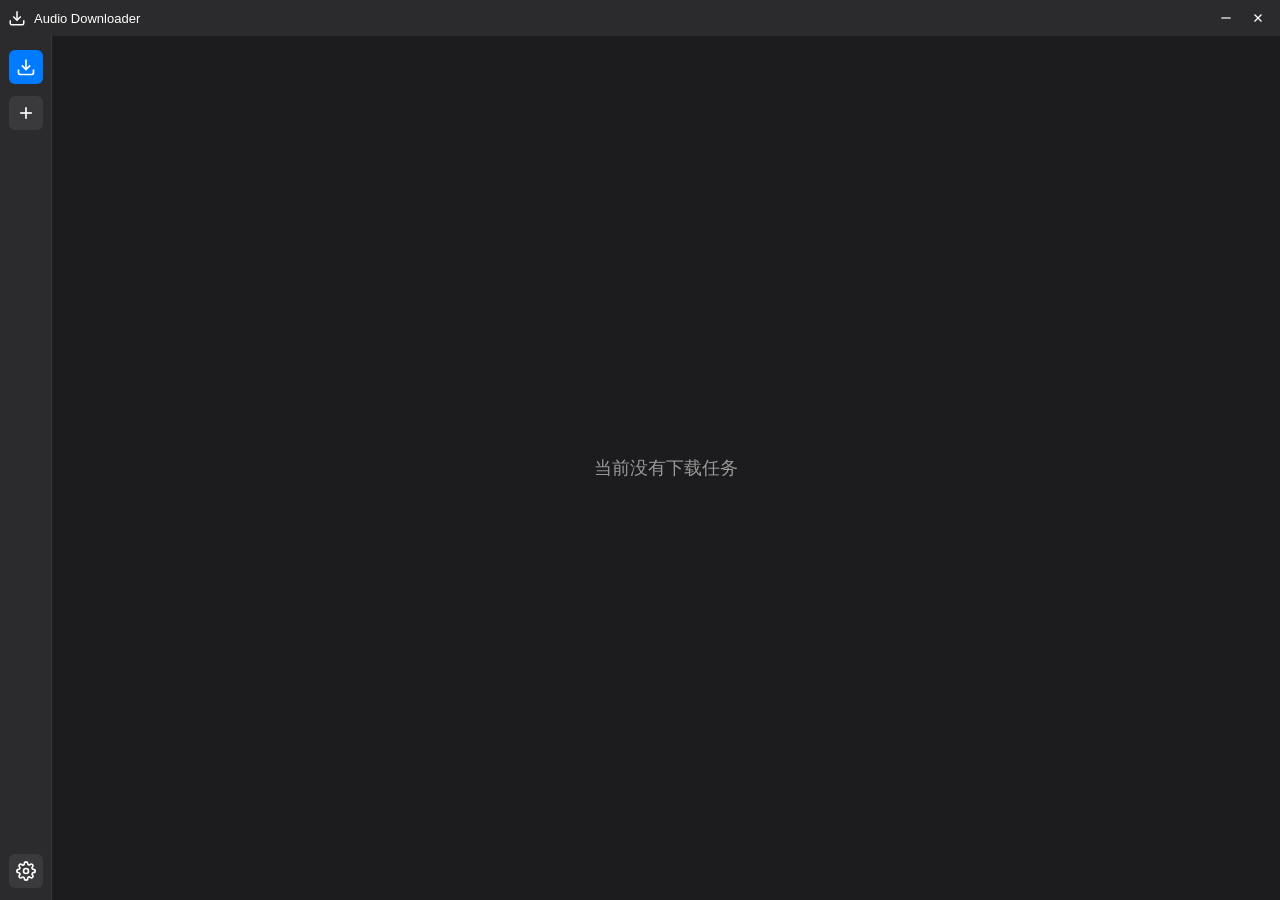
<file: src/ui/frame/frame.html>
<!DOCTYPE html>
<html lang="zh-CN">
<head>
    <meta charset="UTF-8">
    <meta name="viewport" content="width=device-width, initial-scale=1.0">
    <title>Audio Downloader</title>
    <link rel="stylesheet" href="./frame.css">
</head>
<body>
    <!-- 删除确认弹窗 -->
    <div class="modal-mask" id="delMask">
        <div class="modal-box">
            <h3>确认删除</h3>
            <p>确定要删除所有下载任务吗？此操作不可撤销。</p>
            <div class="modal-buttons">
                <button class="modal-cancel" id="cancelDel">取消</button>
                <button class="modal-confirm" id="confirmDel">确认删除</button>
            </div>
        </div>
    </div>

    <!-- 外层窗口容器 -->
    <div class="outer-frame" id="dragWindow">
        <!-- 顶部拖拽标题栏 -->
        <div class="drag-header" id="dragBar">
            <div class="title-left">
                <svg class="app-icon" width="18" height="18" viewBox="0 0 24 24" fill="none" stroke-width="2">
                    <path d="M21 15v4a2 2 0 0 1-2 2H5a2 2 0 0 1-2-2v-4"></path>
                    <polyline points="7 10 12 15 17 10"></polyline>
                    <line x1="12" y1="15" x2="12" y2="3"></line>
                </svg>
                <span class="window-title">Audio Downloader</span>
            </div>
            <div class="title-right">
                <button class="min-btn" id="minBtn" title="最小化">
                    <svg width="14" height="14" viewBox="0 0 24 24" fill="none" stroke-width="2">
                        <line x1="4" y1="12" x2="20" y2="12"></line>
                    </svg>
                </button>
                <button class="close-btn" id="closeBtn" title="退出">
                    <svg width="14" height="14" viewBox="0 0 24 24" fill="none" stroke-width="2">
                        <line x1="18" y1="6" x2="6" y2="18"></line>
                        <line x1="6" y1="6" x2="18" y2="18"></line>
                    </svg>
                </button>
            </div>
        </div>

        <!-- 主体内容 -->
        <div class="frame-body">
            <!-- 左侧侧边栏 -->
            <div class="sidebar">
                <button class="sidebar-btn active nav-task" title="任务列表" data-view="task">
                    <svg width="20" height="20" viewBox="0 0 24 24" fill="none" stroke-width="2">
                        <path d="M21 15v4a2 2 0 0 1-2 2H5a2 2 0 0 1-2-2v-4"></path>
                        <polyline points="7 10 12 15 17 10"></polyline>
                        <line x1="12" y1="15" x2="12" y2="3"></line>
                    </svg>
                </button>
                <button class="sidebar-btn" title="新建任务" id="addTaskBtn">
                    <svg width="20" height="20" viewBox="0 0 24 24" fill="none" stroke-width="2">
                        <line x1="12" y1="5" x2="12" y2="19"></line>
                        <line x1="5" y1="12" x2="19" y2="12"></line>
                    </svg>
                </button>
                <div class="sidebar-spacer"></div>
                <button class="sidebar-btn sidebar-setting nav-setting" title="设置" data-view="setting">
                    <svg width="20" height="20" viewBox="0 0 24 24" fill="none" stroke-width="2">
                        <circle cx="12" cy="12" r="3"></circle>
                        <path d="M19.4 15a1.65 1.65 0 0 0 .33 1.82l.06.06a2 2 0 0 1 0 2.83 2 2 0 0 1-2.83 0l-.06-.06a1.65 1.65 0 0 0-1.82-.33 1.65 1.65 0 0 0-1 1.51V21a2 2 0 0 1-2 2 2 2 0 0 1-2-2v-.09A1.65 1.65 0 0 0 9 19.4a1.65 1.65 0 0 0-1.82.33l-.06.06a2 2 0 0 1-2.83 0 2 2 0 0 1 0-2.83l.06-.06a1.65 1.65 0 0 0 .33-1.82 1.65 1.65 0 0 0-1.51-1H3a2 2 0 0 1-2-2 2 2 0 0 1 2-2h.09A1.65 1.65 0 0 0 4.6 9a1.65 1.65 0 0 0-.33-1.82l-.06-.06a2 2 0 0 1 0-2.83 2 2 0 0 1 2.83 0l.06.06a1.65 1.65 0 0 0 1.82.33H9a1.65 1.65 0 0 0 1-1.51V3a2 2 0 0 1 2-2 2 2 0 0 1 2 2v.09a1.65 1.65 0 0 0 1 1.51 1.65 1.65 0 0 0 1.82-.33l.06-.06a2 2 0 0 1 2.83 0 2 2 0 0 1 0 2.83l-.06.06a1.65 1.65 0 0 0-.33 1.82V9a1.65 1.65 0 0 0 1.51 1H21a2 2 0 0 1 2 2 2 2 0 0 1-2 2h-.09a1.65 1.65 0 0 0-1.51 1z"></path>
                    </svg>
                </button>
            </div>

            <!-- iframe内容区域 -->
            <iframe id="contentIframe" src="../content/content.html" frameborder="0"></iframe>
        </div>
    </div>

    <script src="./frame.js"></script>
</body>
</html>
</file>
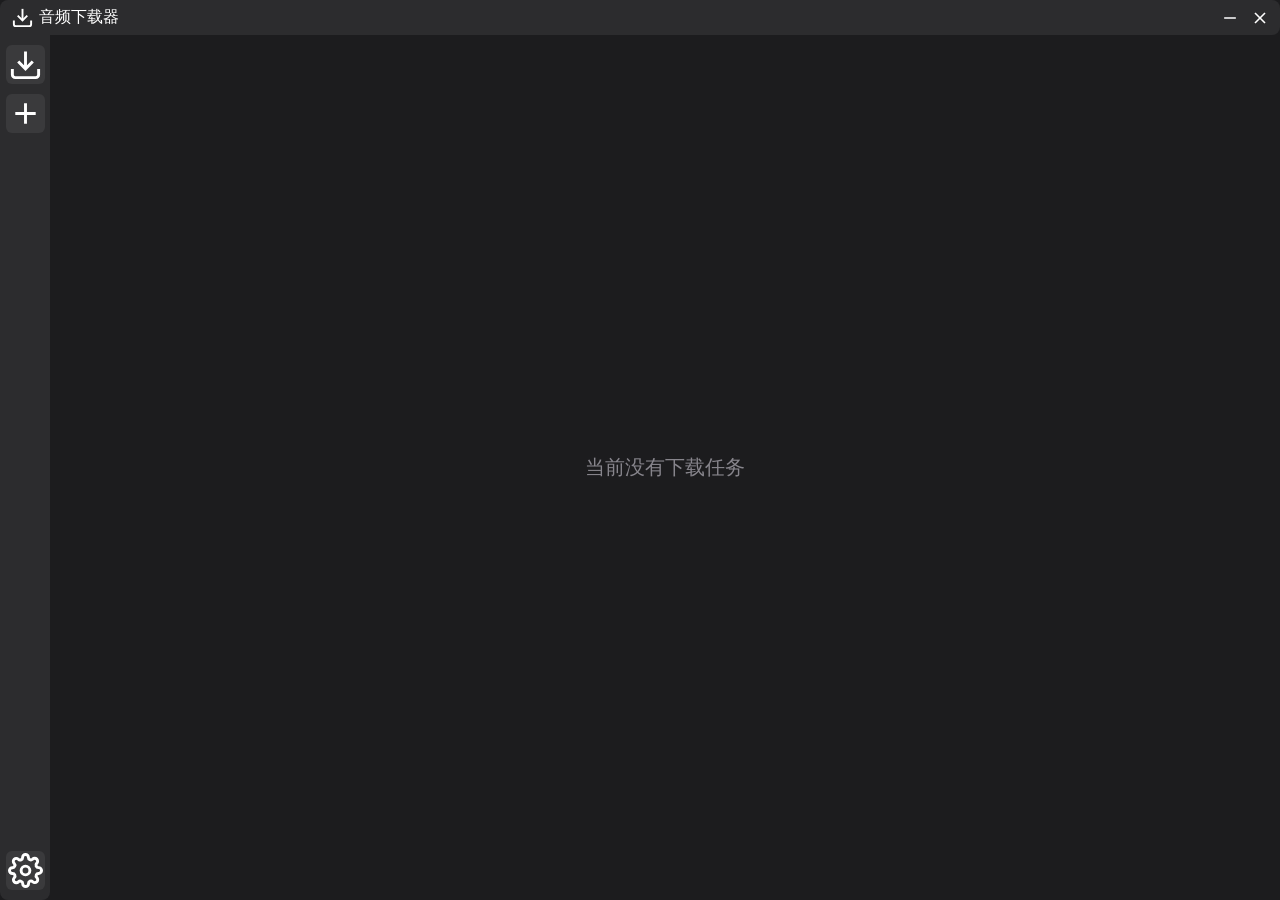
<file: tests/test_ui/main_interface/interface.html>
<!DOCTYPE html>
<html lang="zh-CN">
<head>
    <title>音频下载器</title>

    <meta charset="UTF-8">
    <meta name="viewport" content="width=device-width, initial-scale=1.0">

    <link rel="stylesheet" href="content.css">
    <link rel="stylesheet" href="top_nav.css">
    <link rel="stylesheet" href="left_nav.css">
    <link rel="stylesheet" href="framework.css">
</head>
<body>
    <!-- 顶部导航栏 -->
    <div id="top_nav">
        <svg id="top_nav_icon" viewBox="0 0 24 24">
            <line x1="12" y1="15" x2="12" y2="3"></line>
            <polyline points="7 10 12 15 17 10"></polyline>
            <path d="M21 15v4a2 2 0 0 1-2 2H5a2 2 0 0 1-2-2v-4"></path>
        </svg>
        
        <p id="top_nav_title">音频下载器</p>
        
        <svg id="top_nav_minimize_button" viewBox="0 0 24 24">
            <line x1="5" y1="12" x2="19" y2="12"></line>
        </svg>
        <svg id="top_nav_close_button" viewBox="0 0 24 24">
            <line x1="18" y1="6" x2="6" y2="18"></line>
            <line x1="6" y1="6" x2="18" y2="18"></line>
        </svg>
    </div>

    <!-- 主内容区域（左侧导航 + 右侧内容） -->
    <div id="main_container">
        <!-- 左侧导航栏 -->
        <div id="left_nav">
            <svg viewBox="0 0 24 24" id="left_nav_download_button">
                <path d="M21 15v4a2 2 0 0 1-2 2H5a2 2 0 0 1-2-2v-4"/>
                <polyline points="7 10 12 15 17 10"/>
                <line x1="12" y1="15" x2="12" y2="3"/>
            </svg>
            
            <svg viewBox="0 0 24 24" id="left_nav_task_add_button">
                <line x1="12" y1="5" x2="12" y2="19"/>
                <line x1="5" y1="12" x2="19" y2="12"/>
            </svg>
            
            <svg viewBox="0 0 24 24" id="left_nav_settings_button">
                <circle cx="12" cy="12" r="3"/>
                <path d="M19.4 15a1.65 1.65 0 0 0 .33 1.82l.06.06a2 2 0 0 1 0 2.83 2 2 0 0 1-2.83 0l-.06-.06a1.65 1.65 0 0 0-1.82-.33 1.65 1.65 0 0 0-1 1.51V21a2 2 0 0 1-2 2 2 2 0 0 1-2-2v-.09A1.65 1.65 0 0 0 9 19.4a1.65 1.65 0 0 0-1.82.33l-.06.06a2 2 0 0 1-2.83 0 2 2 0 0 1 0-2.83l.06-.06a1.65 1.65 0 0 0 .33-1.82 1.65 1.65 0 0 0-1.51-1H3a2 2 0 0 1-2-2 2 2 0 0 1 2-2h.09A1.65 1.65 0 0 0 4.6 9a1.65 1.65 0 0 0-.33-1.82l-.06-.06a2 2 0 0 1 0-2.83 2 2 0 0 1 2.83 0l.06.06a1.65 1.65 0 0 0 1.82.33H9a1.65 1.65 0 0 0 1-1.51V3a2 2 0 0 1 2-2 2 2 0 0 1 2 2v.09a1.65 1.65 0 0 0 1 1.51 1.65 1.65 0 0 0 1.82-.33l.06-.06a2 2 0 0 1 2.83 0 2 2 0 0 1 0 2.83l-.06.06a1.65 1.65 0 0 0-.33 1.82V9a1.65 1.65 0 0 0 1.51 1H21a2 2 0 0 1 2 2 2 2 0 0 1-2 2h-.09a1.65 1.65 0 0 0-1.51 1z"/>
            </svg>
        </div>

        <!-- 页面内容 -->
        <div id="content">
            <p id="empty_state_message">当前没有下载任务</p>
        </div>
    </div>
</body>
</html>
</file>
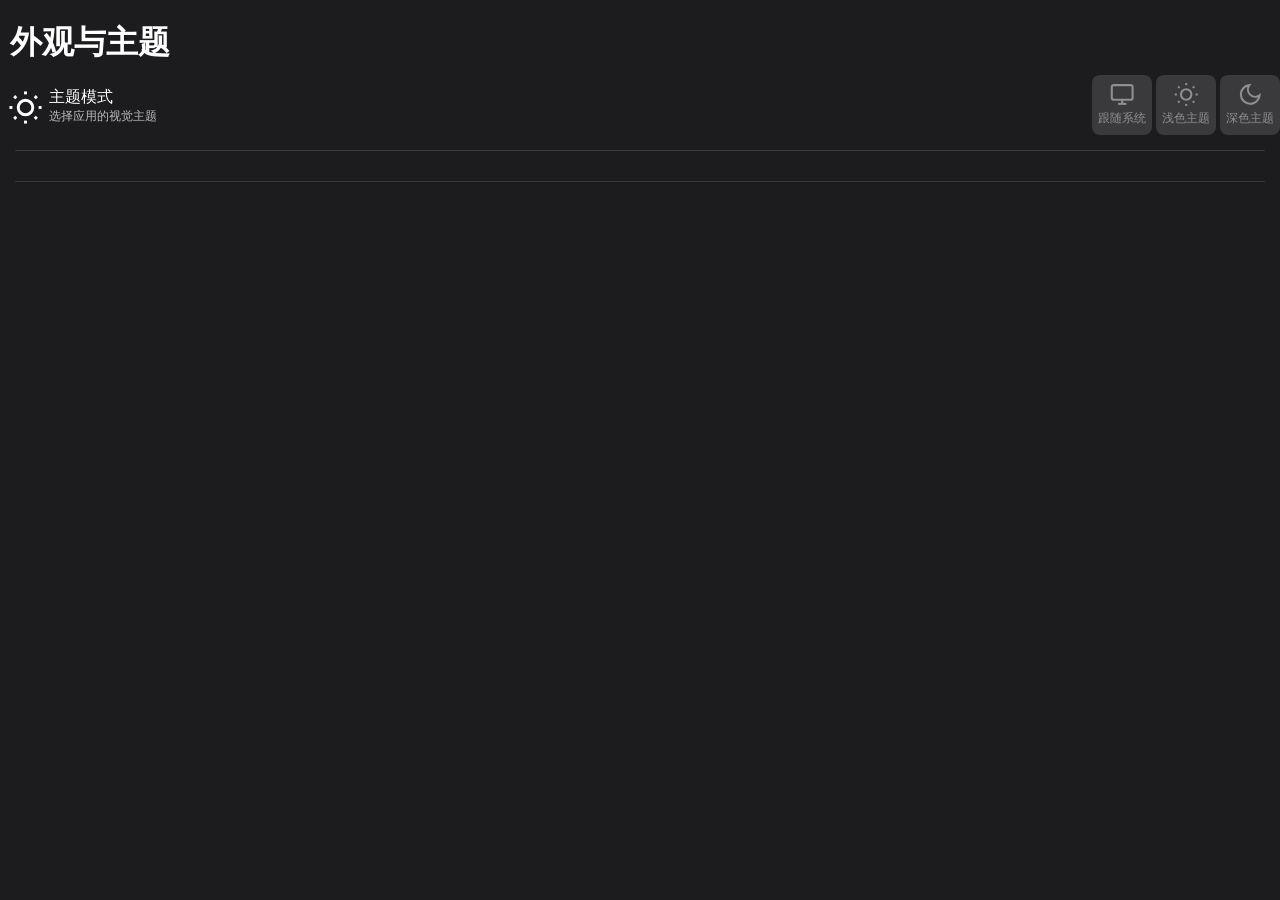
<file: tests/test_ui/settings_interface/interface.html>
<!DOCTYPE html>
<html lang="zh-CN">
<head>
    <title>音频下载器</title>

    <meta charset="UTF-8">
    <meta name="viewport" content="width=device-width, initial-scale=1.0">

    <link rel="stylesheet" href="framework.css">
    <link rel="stylesheet" href="appearance_and_theme.css">
</head>
<body>
    <div id="appearance_and_theme">
        <h1 class="section_title">外观与主题</h1>
        
        <!-- 主题模式 -->
        <div id="theme_mode_item">
            <!-- 主题模式图标 -->
            <svg viewBox="0 0 24 24" id="theme_mode_icon">
                <circle cx="12" cy="12" r="5"/>
                <line x1="12" y1="1" x2="12" y2="3"/>
                <line x1="12" y1="21" x2="12" y2="23"/>
                <line x1="4.22" y1="4.22" x2="5.64" y2="5.64"/>
                <line x1="18.36" y1="18.36" x2="19.78" y2="19.78"/>
                <line x1="1" y1="12" x2="3" y2="12"/>
                <line x1="21" y1="12" x2="23" y2="12"/>
                <line x1="4.22" y1="19.78" x2="5.64" y2="18.36"/>
                <line x1="18.36" y1="5.64" x2="19.78" y2="4.22"/>
            </svg>
            
            <!-- 主题模式标题 -->
            <div id="theme_mode_title_container">
                <p id="theme_mode_title">主题模式</p>
                <p id="theme_mode_description">选择应用的视觉主题</p>
            </div>
            
            <!-- 主题模式选项 -->
            <div id="theme_mode_options">
                <div>
                    <button class="theme_mode_options_button">
                        <svg viewBox="0 0 24 24" class="theme_mode_options_icon">
                            <rect x="2" y="3" width="20" height="14" rx="2"/>
                            <line x1="8" y1="21" x2="16" y2="21"/>
                            <line x1="12" y1="17" x2="12" y2="21"/>
                        </svg>

                        <p class="theme_mode_options_text">跟随系统</p>
                    </button>
                </div>

                <div>
                    <button class="theme_mode_options_button">
                        <svg viewBox="0 0 24 24" class="theme_mode_options_icon">
                            <circle cx="12" cy="12" r="5"/>
                            <line x1="12" y1="1" x2="12" y2="3"/>
                            <line x1="12" y1="21" x2="12" y2="23"/>
                            <line x1="4.22" y1="4.22" x2="5.64" y2="5.64"/>
                            <line x1="18.36" y1="18.36" x2="19.78" y2="19.78"/>
                            <line x1="1" y1="12" x2="3" y2="12"/>
                            <line x1="21" y1="12" x2="23" y2="12"/>
                            <line x1="4.22" y1="19.78" x2="5.64" y2="18.36"/>
                            <line x1="18.36" y1="5.64" x2="19.78" y2="4.22"/>
                        </svg>

                        <p class="theme_mode_options_text">浅色主题</p>
                    </button>
                </div>

                <div>
                    <button class="theme_mode_options_button">
                        <svg viewBox="0 0 24 24" class="theme_mode_options_icon">
                            <path d="M21 12.79A9 9 0 1 1 11.21 3 7 7 0 0 0 21 12.79z"/>
                        </svg>

                        <p class="theme_mode_options_text">深色主题</p>
                    </button>
                </div>
            </div>
        </div>

        <!-- 分界线 -->
        <div id="theme_mode_divider"></div>
        
        <div id="theme_mode_divider"></div>

    </div>
</body>
</html>
</file>
<file: src/ui/frame/frame.css>
/* CSS 变量定义 - 主题系统 */
:root {
    --bg-primary: #1c1c1e;
    --bg-secondary: #2b2b2d;
    --bg-tertiary: #3a3a3c;
    --text-primary: #fff;
    --text-secondary: #999;
    --accent-color: #007aff;
    --border-color: #3a3a3c;
    --btn-bg: #3a3a3c;
    --btn-text: #ffffff;
    --btn-hover-bg: #48484a;
    --title-color: #fff;
    --font-weight-normal: 400;
    --font-weight-medium: 500;
    --font-weight-semibold: 500;
    --spacing-sm: 6px;
    --spacing-md: 10px;
    --spacing-lg: 14px;
    --radius-sm: 4px;
    --radius-md: 6px;
    --radius-lg: 10px;
}

* {
    margin: 0;
    padding: 0;
    box-sizing: border-box;
    font-family: -apple-system, BlinkMacSystemFont, "SF Pro Text", "Microsoft YaHei", sans-serif;
}

html, body {
    background: var(--bg-primary);
    height: 100%;
    position: relative;
    overflow: hidden;
    transition: background 0.3s ease, color 0.3s ease;
}

/* 删除弹窗 */
.modal-mask {
    position: fixed;
    inset: 0;
    background: rgba(0,0,0,0.55);
    display: none;
    align-items: center;
    justify-content: center;
    z-index: 9999;
}

.modal-mask.show {
    display: flex;
}

.modal-box {
    width: 320px;
    background: var(--bg-secondary);
    border-radius: 8px;
    padding: 20px;
    color: var(--text-primary);
}

.modal-box h3 {
    font-size: 16px;
    margin-bottom: 10px;
    color: var(--text-primary);
}

.modal-box p {
    font-size: 13px;
    color: var(--text-secondary);
    margin-bottom: 18px;
    line-height: 1.5;
}

.modal-buttons {
    display: flex;
    gap: 10px;
    justify-content: flex-end;
}

.modal-cancel {
    padding: 6px 14px;
    background: var(--bg-tertiary);
    color: var(--text-primary);
    border: none;
    border-radius: 4px;
    cursor: pointer;
}

.modal-confirm {
    padding: 6px 14px;
    background: #ff453a;
    color: white;
    border: none;
    border-radius: 4px;
    cursor: pointer;
}

/* 外层窗口容器 - 全屏无边框 */
.outer-frame {
    width: 100%;
    height: 100%;
    background-color: var(--bg-primary);
    display: flex;
    flex-direction: column;
    overflow: hidden;
    user-select: none;
}

/* 拖拽标题栏 */
.drag-header {
    height: 36px;
    background: var(--bg-secondary);
    display: flex;
    align-items: center;
    padding: 0 8px;
    cursor: move;
    justify-content: space-between;
}

.title-left {
    display: flex;
    align-items: center;
    gap: 8px;
}

.app-icon {
    flex-shrink: 0;
    stroke: var(--title-color);
}

.window-title {
    font-size: 13px;
    color: var(--title-color);
    font-weight: var(--font-weight-medium, 500);
}

.title-right {
    display: flex;
    align-items: center;
    gap: 4px;
}

/* 最小化按钮 */
.min-btn {
    width: 28px;
    height: 28px;
    border-radius: 4px;
    background-color: transparent;
    border: none;
    cursor: pointer;
    display: flex;
    align-items: center;
    justify-content: center;
    transition: background 0.2s ease;
}

.min-btn:hover {
    background-color: var(--btn-hover-bg);
}

.min-btn svg {
    width: 14px;
    height: 14px;
    stroke: var(--text-primary);
}

/* 退出按钮 */
.close-btn {
    width: 28px;
    height: 28px;
    border-radius: 4px;
    background-color: transparent;
    border: none;
    cursor: pointer;
    display: flex;
    align-items: center;
    justify-content: center;
    transition: background 0.2s ease;
}

.close-btn:hover {
    background-color: #ff453a;
}

.close-btn svg {
    width: 14px;
    height: 14px;
    stroke: var(--text-primary);
}

/* 主体内容区域 */
.frame-body {
    display: flex;
    flex: 1;
    min-height: 0;
}

/* 左侧侧边栏 */
.sidebar {
    width: 52px;
    flex: 0 0 52px;
    background-color: var(--bg-secondary);
    border-right: 1px solid var(--border-color);
    display: flex;
    flex-direction: column;
    align-items: center;
    padding-top: 14px;
    gap: 12px;
}

.sidebar-spacer {
    flex-grow: 1;
}

.sidebar-btn {
    width: 34px;
    height: 34px;
    border-radius: var(--radius-md);
    background-color: var(--btn-bg);
    color: var(--btn-text);
    border: none;
    cursor: pointer;
    display: flex;
    align-items: center;
    justify-content: center;
    transition: background 0.2s ease;
    font-weight: var(--font-weight-medium, 500);
}

.sidebar-btn svg,
.sidebar-btn svg path,
.sidebar-btn svg polyline,
.sidebar-btn svg line,
.sidebar-btn svg circle {
    stroke: var(--btn-text) !important;
}

.sidebar-btn.active {
    background-color: var(--accent-color);
}

.sidebar-btn.active svg,
.sidebar-btn.active svg path,
.sidebar-btn.active svg polyline,
.sidebar-btn.active svg line,
.sidebar-btn.active svg circle {
    stroke: #ffffff !important;
}

.sidebar-btn:hover {
    background-color: var(--btn-hover-bg);
}

.sidebar-setting {
    margin-bottom: 12px;
}

/* iframe */
#contentIframe {
    flex: 1;
    width: 100%;
    height: 100%;
    background: transparent;
}
</file>
<file: tests/test_ui/framework.css>
html, body {
    width: 100%;
    height: 100%;

    overflow: hidden;
    
    margin: 0;
    padding: 0;
}

#interface {
    width: 100%;
    height: 100%;
    border: none;
}
</file>
<file: tests/test_ui/main_interface/top_nav.css>
/* 顶部导航栏样式 */
#top_nav {
    width: 100%;                        /* 宽度 */
    height: 35px;                       /* 高度 */
    display: flex;                      /* 弹性布局 */
    align-items: center;                /* 垂直居中对齐 */
    background-color: #2C2C2E;        /* 背景颜色 */
    border-top-left-radius: 8px;        /* 左上角圆角 */
    border-top-right-radius: 8px;       /* 右上角圆角 */
    border-bottom-right-radius: 8px;    /* 右下角圆角 */
}

/* 顶部导航栏图标样式 */
#top_nav_icon {
    fill: none;                         /* 不填充颜色 */
    width: 23px;                        /* 图标宽度 */
    stroke-width: 2;                    /* 图标边框宽度 */
    margin-left: 11px;                  /* 图标与标题间距 */
    margin-right: 5px;                  /* 图标与标题间距 */
    stroke: currentColor;               /* 图标边框颜色 */
    color: white;                     /* 图标颜色 */
}

#top_nav_title {
    color: white;                     /* 标题颜色 */
    font-size: 16px;                    /* 标题字体大小 */
}

#top_nav_minimize_button {
    fill: none;                         /* 不填充颜色 */
    width: 20px;                        /* 图标宽度 */
    stroke-width: 2;                    /* 图标边框宽度 */
    stroke: currentColor;               /* 图标边框颜色 */
    cursor: pointer;                    /* 鼠标悬停时显示指针 */
    margin-left: auto;                  /* 右对中对齐 */
    padding: 5px;                       /* 内边距 */
    border-radius: 6px;                 /* 圆角 */
    color: white;                     /* 图标颜色 */
}

#top_nav_minimize_button:hover {
    background-color: #3A3A3C;        /* 鼠标悬停时背景颜色 */
    transition: background-color 0.3s ease-in-out; /* 过渡效果 */
}

#top_nav_close_button {
    fill: none;                         /* 不填充颜色 */
    width: 20px;                        /* 图标宽度 */
    stroke-width: 2;                    /* 图标边框宽度 */
    margin-right: 5px;                  /* 图标与标题间距 */
    stroke: currentColor;               /* 图标边框颜色 */
    cursor: pointer;                    /* 鼠标悬停时显示指针 */
    padding: 5px;                       /* 内边距 */
    border-radius: 6px;                 /* 圆角 */
    color: white;                     /* 图标颜色 */
}

#top_nav_close_button:hover {
    background-color: #f8373a;        /* 鼠标悬停时背景颜色 */
    transition: background-color 0.3s ease-in-out; /* 过渡效果 */
}
</file>
<file: src/ui/frontend/css/frame.css>
/* ============================================
   Audio Downloader - Frame Styles
   ============================================ */

* {
    margin: 0;
    padding: 0;
    box-sizing: border-box;
}

/* 注意：主题变量已移至独立主题文件 */
/* 默认使用深色主题 */
:root {
    --primary-color: #007aff;
    --bg-primary: #1c1c1e;
    --bg-secondary: #2c2c2e;
    --bg-tertiary: #3a3a3c;
    --text-primary: #ffffff;
    --text-secondary: #8e8e93;
    --border-color: #38383a;
    --success-color: #34c759;
    --warning-color: #ff9500;
    --error-color: #ff3b30;
}

body {
    font-family: -apple-system, BlinkMacSystemFont, "Microsoft YaHei", "Segoe UI", sans-serif;
    background: var(--bg-primary);
    color: var(--text-primary);
    overflow: hidden;
    height: 100vh;
    display: flex;
    flex-direction: column;
}

/* ============================================
   顶部拖拽标题栏
   ============================================ */

.drag-header {
    height: 36px;
    background: var(--bg-secondary);
    display: flex;
    align-items: center;
    padding: 0 8px;
    cursor: move;
    justify-content: space-between;
    user-select: none;
    flex-shrink: 0;
}

/* 左侧边栏也可拖动 */
.sidebar {
    cursor: move;
    user-select: none;
}

/* 主内容区域明确禁止拖动 */
.main-content {
    cursor: default;
    user-select: text;
}

.title-left {
    display: flex;
    align-items: center;
    gap: 8px;
}

.app-icon {
    flex-shrink: 0;
    stroke: var(--primary-color);
}

.window-title {
    font-size: 13px;
    color: var(--text-primary);
    font-weight: 500;
}

.title-right {
    display: flex;
    align-items: center;
    gap: 4px;
    -webkit-app-region: no-drag;
}

.min-btn {
    width: 28px;
    height: 28px;
    border-radius: 4px;
    background-color: transparent;
    border: none;
    cursor: pointer;
    display: flex;
    align-items: center;
    justify-content: center;
    transition: background 0.2s ease;
}

.min-btn:hover {
    background-color: var(--bg-tertiary);
}

.min-btn svg {
    width: 14px;
    height: 14px;
    stroke: var(--text-primary);
}

.close-btn {
    width: 28px;
    height: 28px;
    border-radius: 4px;
    background-color: transparent;
    border: none;
    cursor: pointer;
    display: flex;
    align-items: center;
    justify-content: center;
    transition: background 0.2s ease;
}

.close-btn:hover {
    background-color: #ff453a;
}

.close-btn svg {
    width: 14px;
    height: 14px;
    stroke: var(--text-primary);
}

.close-btn:hover svg {
    stroke: #ffffff;
}

/* ============================================
   左侧边栏
   ============================================ */

.sidebar {
    width: 52px;
    flex: 0 0 52px;
    background: var(--bg-secondary);
    border-right: 1px solid var(--border-color);
    display: flex;
    flex-direction: column;
    align-items: center;
    padding-top: 14px;
    gap: 12px;
}

.sidebar-spacer {
    flex: 1;
}

.sidebar-item {
    width: 34px;
    height: 34px;
    border-radius: 6px;
    background: var(--bg-tertiary);
    color: var(--text-primary);
    border: none;
    cursor: pointer;
    display: flex;
    align-items: center;
    justify-content: center;
    transition: background 0.2s ease;
}

.sidebar-item:hover {
    background: #48484a;
}

.sidebar-item.active {
    background: var(--primary-color);
}

.sidebar-item.active svg,
.sidebar-item.active svg path,
.sidebar-item.active svg polyline,
.sidebar-item.active svg line,
.sidebar-item.active svg circle {
    stroke: #ffffff !important;
}

.sidebar-item svg {
    width: 20px;
    height: 20px;
}

.sidebar-item:last-child {
    margin-bottom: 12px;
}

/* ============================================
   主内容区域
   ============================================ */

.app-body {
    display: flex;
    flex: 1;
    min-height: 0;
}

.main-content {
    flex: 1;
    overflow-y: auto;
    padding: 0;
    min-height: 0;
}

.main-content::-webkit-scrollbar {
    width: 4px;
}

.main-content::-webkit-scrollbar-track {
    background: transparent;
}

.main-content::-webkit-scrollbar-thumb {
    background: rgba(255, 255, 255, 0.15);
    border-radius: 2px;
}

.main-content::-webkit-scrollbar-thumb:hover {
    background: rgba(255, 255, 255, 0.25);
}

/* ============================================
   空状态
   ============================================ */

.empty-state {
    display: flex;
    align-items: center;
    justify-content: center;
    height: 100%;
    min-height: 100%;
    color: var(--text-secondary);
    font-size: 18px;
}

.page {
    height: 100%;
}

/* ============================================
   添加任务模态弹窗
   ============================================ */

.add-task-mask {
    position: relative;
    inset: 0;
    display: flex;
    align-items: center;
    justify-content: center;
    pointer-events: all;
    width: 100%;
    height: 100%;
}

.add-task-modal {
    width: min(85vw, 620px);
    max-height: 85vh;
    background: var(--bg-secondary);
    border-radius: 10px;
    padding: 20px;
    display: flex;
    flex-direction: column;
    gap: 16px;
    overflow-y: auto;
}

.add-task-modal::-webkit-scrollbar {
    width: 4px;
}

.add-task-modal::-webkit-scrollbar-track {
    background: transparent;
}

.add-task-modal::-webkit-scrollbar-thumb {
    background: rgba(255, 255, 255, 0.15);
    border-radius: 2px;
}

.modal-top {
    display: flex;
    justify-content: space-between;
    align-items: center;
}

.modal-title {
    font-size: 20px;
    color: var(--text-primary);
    font-weight: 500;
}

/* 下载类型切换器 */
.download-type-switcher {
    display: flex;
    gap: 10px;
    padding: 4px;
    background: var(--bg-tertiary);
    border-radius: 8px;
}

.type-btn {
    flex: 1;
    display: flex;
    align-items: center;
    justify-content: center;
    gap: 8px;
    padding: 10px 16px;
    border: none;
    border-radius: 6px;
    background: transparent;
    color: var(--text-secondary);
    font-size: 13px;
    font-weight: 500;
    cursor: pointer;
    transition: all 0.2s ease;
}

.type-btn:hover:not(.active) {
    color: var(--text-primary);
    background: var(--bg-secondary);
}

.type-btn.active {
    background: var(--primary-color);
    color: #fff;
    box-shadow: 0 2px 8px rgba(0, 122, 255, 0.3);
}

.type-btn svg {
    flex-shrink: 0;
}

/* 下载输入区域 */
.download-input-area {
    display: flex;
    flex-direction: column;
    gap: 12px;
}

/* 收藏夹输入区域 */
.favorites-input-group {
    display: flex;
    flex-direction: column;
    gap: 8px;
}

.favorites-label {
    display: flex;
    align-items: center;
    gap: 8px;
    font-size: 14px;
    color: var(--text-primary);
    font-weight: 500;
}

.favorites-id-input {
    width: 100%;
    padding: 10px 12px;
    border: 2px solid var(--border-color);
    border-radius: 6px;
    font-size: 14px;
    color: var(--text-primary);
    background: var(--bg-primary);
    outline: none;
    transition: border-color 0.2s ease;
}

.favorites-id-input:focus {
    border-color: var(--primary-color);
}

.favorites-id-input::placeholder {
    color: var(--text-secondary);
}

.favorites-help-text {
    display: flex;
    align-items: flex-start;
    gap: 8px;
    padding: 10px 12px;
    background: var(--bg-tertiary);
    border-radius: 6px;
    font-size: 12px;
    color: var(--text-secondary);
    line-height: 1.5;
}

.favorites-help-text svg {
    flex-shrink: 0;
    margin-top: 2px;
}

.fid-validation-status {
    display: flex;
    align-items: center;
    gap: 6px;
    padding: 8px 12px;
    border-radius: 6px;
    font-size: 13px;
    margin-top: 8px;
    transition: all 0.2s ease;
}

.fid-validation-status.valid {
    background: rgba(34, 197, 94, 0.1);
    color: #22c55e;
}

.fid-validation-status.invalid {
    background: rgba(239, 68, 68, 0.1);
    color: #ef4444;
}

.fid-validation-status.validating {
    background: rgba(59, 130, 246, 0.1);
    color: #3b82f6;
}

.fid-status-icon {
    display: inline-flex;
    align-items: center;
    justify-content: center;
    width: 16px;
    height: 16px;
}

.fid-validation-status.valid .fid-status-icon::before {
    content: '✓';
    font-weight: bold;
}

.fid-validation-status.invalid .fid-status-icon::before {
    content: '✗';
    font-weight: bold;
}

.fid-validation-status.validating .fid-status-icon::before {
    content: '⏳';
    font-size: 12px;
}

.link-input {
    width: 100%;
    height: 80px;
    border: none;
    border-bottom: 2px solid var(--primary-color);
    outline: none;
    font-size: 14px;
    padding: 6px 4px;
    color: var(--text-primary);
    background: transparent;
    resize: none;
    overflow-y: auto;
    font-family: inherit;
}

.link-input::-webkit-scrollbar {
    width: 4px;
}

.link-input::-webkit-scrollbar-track {
    background: transparent;
}

.link-input::-webkit-scrollbar-thumb {
    background: rgba(255, 255, 255, 0.15);
    border-radius: 2px;
}

.link-input::placeholder {
    color: var(--text-secondary);
}

.parse-result {
    flex: 1;
    min-height: 0;
    display: flex;
    flex-direction: column;
}

.parse-result-header {
    display: flex;
    align-items: center;
    justify-content: space-between;
    margin-bottom: 6px;
    flex-shrink: 0;
}

.parse-result-header h4 {
    font-size: 15px;
    color: var(--text-primary);
    margin-bottom: 0;
}

.refresh-favorites-btn {
    display: flex;
    align-items: center;
    gap: 4px;
    padding: 4px 10px;
    border: 1px solid var(--border-color);
    border-radius: 6px;
    background: var(--bg-tertiary);
    color: var(--text-secondary);
    font-size: 12px;
    cursor: pointer;
    transition: all 0.2s ease;
    white-space: nowrap;
}

.refresh-favorites-btn:hover {
    border-color: var(--primary-color);
    color: var(--text-primary);
    background: var(--bg-secondary);
}

.refresh-favorites-btn:active {
    transform: scale(0.95);
}

.refresh-favorites-btn svg {
    transition: transform 0.4s ease;
}

.refresh-favorites-btn:hover svg {
    transform: rotate(180deg);
}

.refresh-favorites-btn.spinning svg {
    animation: spin 0.8s linear infinite;
}

@keyframes spin {
    from { transform: rotate(0deg); }
    to { transform: rotate(360deg); }
}

.parse-result h4 {
    font-size: 15px;
    color: var(--text-primary);
    margin-bottom: 6px;
    flex-shrink: 0;
}

.result-empty {
    color: var(--text-secondary);
    font-size: 13px;
    padding: 8px 0;
}

.parse-warning {
    display: flex;
    align-items: center;
    gap: 8px;
    padding: 10px 14px;
    background: rgba(255, 149, 0, 0.1);
    border: 1px solid rgba(255, 149, 0, 0.3);
    border-radius: 8px;
    color: var(--warning-color);
    font-size: 13px;
    margin-bottom: 12px;
    flex-shrink: 0;
}

.parse-warning svg {
    flex-shrink: 0;
    width: 18px;
    height: 18px;
}

.download-setting h4 {
    font-size: 15px;
    color: var(--text-primary);
    margin-bottom: 10px;
}

.setting-row {
    display: flex;
    justify-content: space-between;
    align-items: center;
    padding: 8px 0;
}

.setting-label {
    display: flex;
    align-items: center;
    gap: 8px;
    font-size: 14px;
    color: var(--text-primary);
}

.help-tip {
    position: relative;
    display: inline-flex;
    align-items: center;
    cursor: pointer;
    opacity: 0.6;
    transition: opacity 0.2s;
}

.help-tip:hover {
    opacity: 1;
}

.help-tip::after {
    content: attr(data-tip);
    position: absolute;
    bottom: calc(100% + 8px);
    left: 50%;
    transform: translateX(-50%) translateY(4px);
    padding: 6px 10px;
    background: var(--bg-tertiary);
    color: var(--text-secondary);
    font-size: 12px;
    font-weight: 400;
    line-height: 1.4;
    white-space: normal;
    width: max-content;
    max-width: 200px;
    border-radius: 6px;
    box-shadow: 0 4px 12px rgba(0,0,0,0.3);
    pointer-events: none;
    opacity: 0;
    transition: all 0.2s;
    z-index: 100;
}

.help-tip:hover::after {
    opacity: 1;
    transform: translateX(-50%) translateY(0);
}

.path-input-wrap.full-width {
    width: 320px;
    display: flex;
    align-items: center;
    gap: 6px;
}

.path-input-wrap.full-width input {
    width: 100%;
    padding: 5px 6px;
    border: none;
    border-bottom: 1px solid var(--border-color);
    font-size: 13px;
    color: var(--text-primary);
    background: transparent;
    outline: none;
}

.path-input-wrap.full-width input:focus {
    border-bottom-color: var(--primary-color);
}

.speed-limit-wrap.full-width {
    width: 320px;
}

.speed-limit-select {
    width: 100%;
    padding: 5px 6px;
    border: none;
    border-bottom: 1px solid var(--border-color);
    font-size: 13px;
    color: var(--text-primary);
    background: transparent;
    cursor: pointer;
    outline: none;
}

.speed-limit-select option {
    background: var(--bg-secondary);
    color: var(--text-primary);
}

.conflict-wrap.full-width {
    width: 320px;
}

.conflict-group {
    display: flex;
    gap: 8px;
}

.conflict-btn {
    flex: 1;
    display: flex;
    align-items: center;
    justify-content: center;
    gap: 4px;
    padding: 6px 8px;
    border: 1px solid var(--border-color);
    background: var(--bg-tertiary);
    border-radius: 6px;
    font-size: 12px;
    color: var(--text-secondary);
    cursor: pointer;
    transition: all 0.2s;
}

.conflict-btn:hover {
    border-color: var(--primary-color);
    color: var(--text-primary);
}

.conflict-btn.active {
    border-color: var(--primary-color);
    background: var(--primary-color);
    color: #fff;
}

.conflict-btn.active svg {
    stroke: #fff;
}

.modal-btn-group {
    display: flex;
    gap: 10px;
    margin-top: 6px;
}

.ok-btn {
    flex: 1;
    height: 40px;
    background: var(--primary-color);
    color: #fff;
    border: none;
    border-radius: 6px;
    font-size: 15px;
    cursor: pointer;
    transition: opacity 0.2s;
}

.ok-btn:hover {
    opacity: 0.85;
}

.cancel-btn {
    flex: 1;
    height: 40px;
    background: var(--bg-tertiary);
    color: var(--text-primary);
    border: 1px solid var(--border-color);
    border-radius: 6px;
    font-size: 15px;
    cursor: pointer;
    transition: background 0.2s;
}

.cancel-btn:hover {
    background: var(--btn-hover-bg, #4a4a4c);
}

/* ============================================
   设置页面
   ============================================ */

.settings-container {
    max-width: 800px;
    margin: 0 auto;
}

.settings-section {
    margin-bottom: 32px;
}

.section-title {
    font-size: 24px;
    font-weight: 600;
    margin-bottom: 20px;
    margin-top: 32px;
    color: var(--text-primary);
}

.section-title:first-of-type {
    margin-top: 12px;
}

.setting-item {
    display: flex;
    align-items: center;
    justify-content: space-between;
    padding: 16px 0;
    border-bottom: 1px solid var(--border-color);
}

.setting-item:last-child {
    border-bottom: none;
    padding-bottom: 4px;
}

.setting-info {
    display: flex;
    align-items: flex-start;
    gap: 12px;
}

.setting-info svg {
    width: 20px;
    height: 20px;
    color: var(--text-secondary);
    flex-shrink: 0;
}

.setting-info > div {
    display: flex;
    flex-direction: column;
    gap: 4px;
}

.setting-name {
    font-size: 14px;
    font-weight: 500;
    color: var(--text-primary);
}

.setting-desc {
    font-size: 12px;
    color: var(--text-secondary);
}

/* 免打扰时段 */
.dnd-wrap {
    display: flex;
    align-items: center;
    gap: 12px;
    flex-direction: row-reverse;
}

.dnd-time-range {
    display: flex;
    align-items: center;
    gap: 8px;
    opacity: 0;
    max-width: 0;
    overflow: hidden;
    transition: opacity 0.3s ease, max-width 0.3s ease;
}

.dnd-time-range.show {
    opacity: 1;
    max-width: 260px;
}

.dnd-time-input {
    padding: 4px 8px;
    border: 1px solid var(--border-color);
    border-radius: 6px;
    background: var(--bg-tertiary);
    color: var(--text-primary);
    font-size: 13px;
    outline: none;
    cursor: pointer;
    transition: border-color 0.2s ease;
}

.dnd-time-input:focus {
    border-color: var(--primary-color);
}

.dnd-time-separator {
    font-size: 12px;
    color: var(--text-secondary);
}

/* 恢复默认设置区域 */
.reset-section {
    display: flex;
    justify-content: center;
    padding: 2px 0 12px;
    margin-top: 0;
}

.reset-setting-item {
    display: flex;
    align-items: center;
    gap: 14px;
    padding: 10px 20px;
    width: 100%;
    font-size: 17px;
    font-weight: 500;
    color: var(--text-primary);
    cursor: pointer;
    border-radius: 8px;
    transition: all 0.2s ease;
    user-select: none;
}

.reset-line {
    flex: 1;
    height: 1px;
    border-top: 1px dashed var(--text-secondary);
    opacity: 0.5;
    transition: all 0.2s ease;
}

.reset-icon {
    width: 18px;
    height: 18px;
    flex-shrink: 0;
    transition: transform 0.3s ease;
}

.reset-setting-item:hover {
    background: var(--bg-hover);
    color: var(--text-primary);
}

.reset-setting-item:hover .reset-line {
    opacity: 0.8;
    border-color: var(--text-primary);
}

.reset-setting-item:hover .reset-icon {
    transform: rotate(-180deg);
}

.reset-setting-item:active {
    opacity: 0.7;
}

/* 输出格式下拉框 */
.format-wrap,
.language-wrap,
.time-format-wrap,
.task-count-wrap {
    width: min(240px, 30vw);
}

.date-format-wrap {
    display: flex;
    justify-content: flex-end;
    min-width: min(240px, 30vw);
}

.format-select,
.language-select {
    padding: 6px 28px 6px 10px;
    border: 1px solid var(--border-color);
    border-radius: 4px;
    width: 100%;
    font-size: 13px;
    background: var(--bg-tertiary);
    color: var(--text-primary);
    appearance: none;
    -webkit-appearance: none;
    cursor: pointer;
    outline: none;
}

.format-select option,
.language-select option {
    background: var(--bg-tertiary);
    color: var(--text-primary);
}

/* 时间格式按钮组 */
.time-format-group {
    display: flex;
    gap: 8px;
    width: 100%;
}

.time-format-btn {
    flex: 1;
    height: 32px;
    display: flex;
    align-items: center;
    justify-content: center;
    gap: 6px;
    padding: 0 8px;
    background: var(--bg-tertiary);
    color: var(--text-secondary);
    border: 1px solid var(--border-color);
    border-radius: 6px;
    font-size: 12px;
    cursor: pointer;
    transition: all 0.2s;
}

.time-format-btn.active {
    background: var(--primary-color);
    color: #fff;
    border-color: var(--primary-color);
}

.time-format-btn:hover:not(.active) {
    background: var(--bg-secondary);
    border-color: var(--primary-color);
}

/* 日期顺序按钮组 */
.date-format-group {
    display: flex;
    gap: 8px;
    width: 100%;
    flex-wrap: nowrap;
}

.date-format-btn {
    flex: 1;
    height: 32px;
    display: flex;
    align-items: center;
    justify-content: center;
    gap: 6px;
    padding: 0 8px;
    background: var(--bg-tertiary);
    color: var(--text-secondary);
    border: 1px solid var(--border-color);
    border-radius: 6px;
    font-size: 12px;
    cursor: pointer;
    transition: all 0.2s;
    white-space: nowrap;
    min-width: 0;
}

.date-format-btn.active {
    background: var(--primary-color);
    color: #fff;
    border-color: var(--primary-color);
}

.date-format-btn:hover:not(.active) {
    background: var(--bg-secondary);
    border-color: var(--primary-color);
}

/* 保存路径 */
.save-path-wrap {
    display: flex;
    gap: 8px;
    align-items: center;
    width: min(240px, 30vw);
}

.save-path-input {
    flex: 1;
    min-width: 0;
    padding: 6px 10px;
    border: 1px solid var(--border-color);
    border-radius: 4px;
    font-size: 13px;
    background: var(--bg-tertiary);
    color: var(--text-primary);
    outline: none;
    cursor: pointer;
}

.save-path-input::placeholder {
    color: var(--text-secondary);
}

.save-path-btn {
    display: flex;
    align-items: center;
    gap: 4px;
    padding: 6px 12px;
    border: 1px solid var(--border-color);
    border-radius: 4px;
    background: var(--bg-tertiary);
    color: var(--text-secondary);
    font-size: 12px;
    cursor: pointer;
    transition: all 0.2s;
    white-space: nowrap;
}

.save-path-btn:hover {
    background: var(--primary-color);
    color: #fff;
    border-color: var(--primary-color);
}

/* 同时下载任务数按钮组 */
.task-count-group {
    display: flex;
    gap: 8px;
    width: 100%;
}

.task-count-btn {
    flex: 1;
    height: 32px;
    display: flex;
    align-items: center;
    justify-content: center;
    gap: 6px;
    padding: 0 8px;
    background: var(--bg-tertiary);
    color: var(--text-secondary);
    border: 1px solid var(--border-color);
    border-radius: 6px;
    font-size: 12px;
    cursor: pointer;
    transition: all 0.2s;
}

.task-count-btn.active {
    background: var(--primary-color);
    color: #fff;
    border-color: var(--primary-color);
}

.task-count-btn:hover:not(.active) {
    background: var(--bg-secondary);
    border-color: var(--primary-color);
}

/* 通知样式按钮组 */
.notification-style-wrap,
.notification-position-wrap {
    width: min(240px, 30vw);
}

.notification-style-group,
.notification-position-group {
    display: flex;
    gap: 8px;
    width: 100%;
}

.notification-style-btn,
.notification-position-btn {
    flex: 1;
    height: 32px;
    display: flex;
    align-items: center;
    justify-content: center;
    gap: 6px;
    padding: 0 8px;
    background: var(--bg-tertiary);
    color: var(--text-secondary);
    border: 1px solid var(--border-color);
    border-radius: 6px;
    font-size: 12px;
    cursor: pointer;
    transition: all 0.2s;
}

.notification-style-btn svg,
.notification-position-btn svg {
    flex-shrink: 0;
    width: 18px;
    height: 18px;
}

.notification-style-btn:hover,
.notification-position-btn:hover {
    background: var(--bg-secondary);
    border-color: var(--primary-color);
}

.notification-style-btn.active,
.notification-position-btn.active {
    background: var(--primary-color);
    color: #fff;
    border-color: var(--primary-color);
}

/* 主题模式按钮组 */
.theme-mode-group {
    display: flex;
    gap: 8px;
}

.theme-mode-btn {
    display: flex;
    flex-direction: column;
    align-items: center;
    gap: 4px;
    padding: 10px 16px;
    border: 1px solid var(--border-color);
    border-radius: 8px;
    background: var(--bg-tertiary);
    color: var(--text-secondary);
    cursor: pointer;
    transition: all 0.2s;
    font-size: 12px;
}

.theme-mode-btn:hover {
    border-color: var(--border-color);
    background: var(--bg-secondary);
}

.theme-mode-btn.active {
    border-color: var(--primary-color);
    background: rgba(0, 122, 255, 0.15);
    color: var(--primary-color);
}

.theme-mode-btn svg {
    width: 18px;
    height: 18px;
}

/* 背景类型按钮组 */
.bg-type-wrap {
    width: min(240px, 30vw);
}

.bg-type-group {
    display: flex;
    gap: 8px;
    width: 100%;
}

.bg-type-btn {
    flex: 1;
    height: 32px;
    display: flex;
    align-items: center;
    justify-content: center;
    gap: 6px;
    padding: 0 8px;
    background: var(--bg-tertiary);
    color: var(--text-secondary);
    border: 1px solid var(--border-color);
    border-radius: 6px;
    font-size: 12px;
    cursor: pointer;
    transition: all 0.2s;
}

.bg-type-btn.active {
    background: var(--primary-color);
    color: #fff;
    border-color: var(--primary-color);
}

.bg-type-btn:hover:not(.active) {
    background: var(--bg-secondary);
    border-color: var(--primary-color);
}

.bg-type-btn svg {
    width: 18px;
    height: 18px;
}

/* 背景图片按钮 */
.bg-image-wrap {
    display: flex;
    flex-direction: column;
    gap: 8px;
}

.bg-image-btn {
    display: flex;
    align-items: center;
    gap: 6px;
    padding: 6px 12px;
    border: 1px solid var(--border-color);
    border-radius: 4px;
    background: var(--bg-tertiary);
    color: var(--text-secondary);
    cursor: pointer;
    font-size: 13px;
    transition: all 0.2s;
}

.bg-image-btn:hover {
    border-color: var(--border-color);
    background: var(--bg-secondary);
}

.bg-image-btn svg {
    width: 18px;
    height: 18px;
}

.bg-image-preview {
    width: 120px;
    height: 80px;
    border-radius: 6px;
    border: 1px solid var(--border-color);
    overflow: hidden;
    background-size: cover;
    background-position: center;
    background-color: var(--bg-tertiary);
}

/* 颜色选择器 */
.color-picker {
    display: flex;
    gap: 8px;
    align-items: center;
}

.color-option {
    width: 28px;
    height: 28px;
    border-radius: 50%;
    cursor: pointer;
    transition: all 0.2s ease;
    border: 2px solid transparent;
}

.color-option:hover {
    transform: scale(1.1);
}

.color-option.active {
    border-color: var(--text-primary);
    box-shadow: 0 0 0 2px var(--primary-color);
}

.color-option.add-color {
    background: var(--bg-tertiary);
    color: var(--text-secondary);
    display: flex;
    align-items: center;
    justify-content: center;
    font-size: 16px;
    border: 1px dashed var(--border-color);
}

.color-option.add-color svg {
    width: 16px;
    height: 16px;
}

/* 开关切换 */
.toggle-switch {
    position: relative;
    display: inline-block;
    width: 42px;
    height: 22px;
}

.toggle-switch input {
    opacity: 0;
    width: 0;
    height: 0;
}

.slider {
    position: absolute;
    cursor: pointer;
    top: 0;
    left: 0;
    right: 0;
    bottom: 0;
    background: var(--bg-tertiary);
    transition: .3s;
    border-radius: 22px;
    border: 1px solid var(--border-color);
}

.slider:before {
    position: absolute;
    content: "";
    height: 16px;
    width: 16px;
    left: 2px;
    bottom: 2px;
    background: #fff;
    transition: .3s;
    border-radius: 50%;
    box-shadow: 0 1px 3px rgba(0, 0, 0, 0.3);
}

.toggle-switch input:checked + .slider {
    background: var(--primary-color);
}

.toggle-switch input:checked + .slider:before {
    transform: translateX(20px);
}

/* ============================================
   响应式设计
   ============================================ */

@media (max-width: 768px) {
    .main-content {
        padding: 20px;
    }
    
    .add-task-container {
        padding: 20px;
    }
    
    .setting-row {
        flex-direction: column;
        align-items: flex-start;
        gap: 12px;
    }
    
    .setting-input,
    .setting-select {
        width: 100%;
        min-width: auto;
    }
    
    .button-group {
        flex-wrap: wrap;
    }
    
    .path-selector {
        flex-direction: column;
        width: 100%;
    }
    
    .save-path-wrap {
        flex-direction: column;
        width: 100%;
    }
    
    .save-path-input {
        width: 100%;
    }
    
    .format-wrap,
    .language-wrap,
    .time-format-wrap,
    .date-format-wrap,
    .task-count-wrap,
    .notification-style-wrap,
    .notification-position-wrap {
        width: 100%;
    }
}

/* ============================================
   自定义弹窗样式
   ============================================ */

.custom-modal-overlay {
    position: fixed;
    top: 0;
    left: 0;
    right: 0;
    bottom: 0;
    background: rgba(0, 0, 0, 0.5);
    backdrop-filter: blur(4px);
    display: flex;
    align-items: center;
    justify-content: center;
    z-index: 10000;
    opacity: 0;
    visibility: hidden;
    transition: opacity 0.2s ease, visibility 0.2s ease;
}

.custom-modal-overlay.show {
    opacity: 1;
    visibility: visible;
}

.custom-modal {
    background: var(--bg-card);
    border: 1px solid var(--border-color);
    border-radius: 12px;
    min-width: 320px;
    max-width: 480px;
    box-shadow: 0 8px 32px rgba(0, 0, 0, 0.3);
    transform: scale(0.9) translateY(-20px);
    transition: transform 0.2s ease;
    overflow: hidden;
}

.custom-modal-overlay.show .custom-modal {
    transform: scale(1) translateY(0);
}

.custom-modal-header {
    display: flex;
    align-items: center;
    justify-content: space-between;
    padding: 16px 20px;
    border-bottom: 1px solid var(--border-color);
}

.custom-modal-title {
    font-size: 16px;
    font-weight: 600;
    color: var(--text-primary);
}

.custom-modal-close {
    width: 28px;
    height: 28px;
    border: none;
    background: transparent;
    color: var(--text-secondary);
    cursor: pointer;
    border-radius: 6px;
    display: flex;
    align-items: center;
    justify-content: center;
    transition: all 0.15s ease;
}

.custom-modal-close:hover {
    background: var(--bg-hover);
    color: var(--text-primary);
}

.custom-modal-body {
    padding: 24px 20px;
}

.custom-modal-message {
    margin: 0;
    font-size: 14px;
    color: var(--text-primary);
    line-height: 1.6;
    word-break: break-word;
}

.custom-modal-input {
    width: 100%;
    margin-top: 16px;
    padding: 10px 14px;
    background: var(--bg-input);
    border: 1px solid var(--border-color);
    border-radius: 8px;
    color: var(--text-primary);
    font-size: 14px;
    outline: none;
    transition: border-color 0.2s ease, box-shadow 0.2s ease;
    box-sizing: border-box;
}

.custom-modal-input:focus {
    border-color: var(--primary-color);
    box-shadow: 0 0 0 3px rgba(99, 102, 241, 0.15);
}

.custom-modal-input::placeholder {
    color: var(--text-secondary);
}

.custom-modal-footer {
    display: flex;
    align-items: center;
    justify-content: flex-end;
    gap: 12px;
    padding: 16px 20px;
}

.custom-modal-btn {
    padding: 8px 20px;
    border: 1px solid var(--border-color);
    border-radius: 8px;
    font-size: 14px;
    font-weight: 500;
    cursor: pointer;
    transition: all 0.15s ease;
    min-width: 72px;
}

.custom-modal-btn.cancel {
    background: var(--bg-card);
    color: var(--text-secondary);
}

.custom-modal-btn.cancel:hover {
    background: var(--bg-hover);
    color: var(--text-primary);
}

.custom-modal-btn.confirm {
    background: var(--primary-color);
    border-color: var(--primary-color);
    color: #ffffff;
}

.custom-modal-btn.confirm:hover {
    opacity: 0.9;
    transform: translateY(-1px);
    box-shadow: 0 4px 12px rgba(99, 102, 241, 0.3);
}

.custom-modal-btn.confirm:active {
    transform: translateY(0);
}
</file>
<file: src/ui/frontend/css/content.css>
/* ============================================
   Audio Downloader - Content Styles (Animated)
   ============================================ */

/* 顶部工具栏 - 动画滑入 */
.top-bar {
    height: 0;
    background-color: var(--bg-secondary);
    display: flex;
    align-items: center;
    padding: 0 16px;
    gap: 10px;
    transition: all 0.3s ease;
    transform: translateY(-100%);
    opacity: 0;
    overflow: hidden;
    flex-shrink: 0;
}

.top-bar.show {
    transform: translateY(0);
    opacity: 1;
    height: 52px;
    padding: 0 16px;
}

.top-btn {
    display: inline-flex;
    align-items: center;
    gap: 4px;
    padding: 6px 12px;
    border-radius: 4px;
    border: none;
    font-size: 12px;
    cursor: pointer;
    transition: opacity 0.2s ease;
}

.top-btn.primary {
    background-color: var(--accent-color, var(--primary-color));
    color: white;
}

.top-btn.secondary {
    background-color: var(--bg-tertiary);
    color: var(--text-primary);
    font-weight: 500;
}

.top-btn.danger {
    background-color: var(--bg-tertiary);
    color: var(--text-secondary);
    font-weight: 500;
}

.top-btn:hover {
    opacity: 0.85;
}

.top-btn.danger:hover {
    color: var(--error-color);
}

/* 任务列表容器 */
.task-list {
    flex: 1;
    overflow-y: auto;
    display: flex;
    flex-direction: column;
    gap: 8px;
    padding: 8px;
}

.task-list:not(:has(.task-item)) {
    align-items: center;
    justify-content: center;
    padding: 0;
    gap: 0;
}

/* 空状态提示 */
.empty-tip {
    display: none;
    color: var(--text-secondary);
    font-size: 18px;
    font-weight: 500;
    white-space: nowrap;
    position: absolute;
    top: 50%;
    left: 50%;
    transform: translate(-50%, -50%);
}

.task-list:empty + .empty-tip,
.task-list:not(:has(.task-item)) + .empty-tip {
    display: block;
}

/* 下载页面 - 相对定位容器 */
#page-download {
    position: relative;
    flex: 1;
    display: flex;
    flex-direction: column;
    min-height: 0;
}

/* 滚动条 */
.task-list::-webkit-scrollbar {
    width: 4px;
}

.task-list::-webkit-scrollbar-track {
    background: transparent;
}

.task-list::-webkit-scrollbar-thumb {
    background: rgba(255, 255, 255, 0.15);
    border-radius: 2px;
}

/* 任务项 - 入场动画 */
.task-item {
    background-color: var(--bg-secondary);
    border-radius: 6px;
    padding: 10px 12px;
    margin-bottom: 8px;
    transition: all 0.32s cubic-bezier(0.34, 1.56, 0.64, 1);
    transform-origin: top center;
    opacity: 0;
    transform: translateY(-12px) scaleY(0.95);
}

.task-item.show {
    opacity: 1;
    transform: translateY(0) scaleY(1);
}

.task-item.remove {
    opacity: 0;
    transform: translateY(-12px) scaleY(0.95);
    height: 0;
    margin-bottom: 0;
    padding-top: 0;
    padding-bottom: 0;
    overflow: hidden;
}

/* 任务头部 */
.task-header {
    display: flex;
    justify-content: space-between;
    align-items: flex-start;
    margin-bottom: 6px;
}

.task-name {
    font-size: 13px;
    font-weight: 500;
    color: var(--text-primary);
    white-space: nowrap;
    overflow: hidden;
    text-overflow: ellipsis;
    flex: 1;
    margin-right: 8px;
}

.task-actions {
    display: flex;
    gap: 6px;
    flex-shrink: 0;
}

.action-btn {
    width: 28px;
    height: 28px;
    border-radius: 4px;
    border: none;
    background-color: var(--bg-tertiary);
    display: flex;
    align-items: center;
    justify-content: center;
    cursor: pointer;
    transition: background 0.2s ease;
    padding: 0;
}

.action-btn svg {
    width: 14px;
    height: 14px;
    stroke: var(--text-secondary);
}

.action-btn:hover {
    background-color: #4a4a4c;
}

.action-btn:hover svg {
    stroke: var(--text-primary);
}

.action-btn.danger:hover {
    background-color: rgba(255, 59, 48, 0.2);
}

.action-btn.danger:hover svg {
    stroke: var(--error-color);
}

/* 进度条区域 */
.task-progress-section {
    margin-bottom: 4px;
}

.progress-bar {
    height: 3px;
    background: var(--bg-tertiary);
    border-radius: 2px;
    overflow: hidden;
}

.progress-fill {
    height: 100%;
    background: var(--accent-color, var(--primary-color));
    border-radius: 2px;
    transition: width 0.3s ease;
}

/* 任务底部信息 */
.task-footer {
    display: flex;
    justify-content: flex-end;
    font-size: 11px;
    color: var(--text-secondary);
}

.task-info-text {
    white-space: nowrap;
}

/* 解析结果列表 */
.parse-list {
    margin-top: 12px;
    max-height: 280px;
    overflow-y: auto;
    display: flex;
    flex-direction: column;
    gap: 8px;
}

.parse-list::-webkit-scrollbar {
    width: 4px;
}

.parse-list::-webkit-scrollbar-track {
    background: transparent;
}

.parse-list::-webkit-scrollbar-thumb {
    background: rgba(255, 255, 255, 0.15);
    border-radius: 2px;
}

.parse-item {
    display: flex;
    align-items: flex-start;
    padding: 10px 12px;
    background: var(--bg-primary);
    border-radius: 8px;
    border: 1px solid var(--border-color, rgba(255,255,255,0.06));
    transition: background 0.2s ease;
}

.parse-item:hover {
    background: rgba(255,255,255,0.04);
}

.parse-item.error {
    border-color: rgba(255, 59, 48, 0.3);
}

.parse-item.fav-header {
    background: rgba(255, 149, 0, 0.08);
    border-color: rgba(255, 149, 0, 0.2);
}

.parse-item.fav-header svg {
    color: var(--primary-color);
}

.parse-item svg {
    width: 20px;
    height: 20px;
    color: var(--success-color);
    margin-right: 10px;
    flex-shrink: 0;
    margin-top: 2px;
}

.parse-item.error svg {
    color: var(--error-color);
}

.parse-item-content {
    flex: 1;
    min-width: 0;
}

.parse-item-title {
    font-size: 14px;
    font-weight: 500;
    color: var(--text-primary);
    white-space: nowrap;
    overflow: hidden;
    text-overflow: ellipsis;
    margin-bottom: 4px;
}

.parse-item-meta {
    display: flex;
    align-items: center;
    gap: 6px;
    font-size: 12px;
    color: var(--text-secondary);
    margin-bottom: 4px;
}

.parse-item-separator {
    opacity: 0.5;
}

.parse-item-stats {
    display: flex;
    gap: 12px;
    font-size: 11px;
    color: var(--text-secondary);
    opacity: 0.8;
}

.parse-item-error {
    font-size: 12px;
    color: var(--error-color);
    margin-top: 4px;
}

/* 响应式 */
@media (max-width: 768px) {
    .task-item {
        padding: 8px 10px;
    }
    
    .task-header {
        flex-wrap: wrap;
        gap: 6px;
    }
    
    .task-name {
        margin-right: 0;
    }
}
</file>
<file: src/ui/frontend/css/theme-dark.css>
/* ============================================
   Audio Downloader - Dark Theme
   ============================================ */

:root {
    /* 背景色 */
    --bg-primary: #1c1c1e;
    --bg-secondary: #2c2c2e;
    --bg-tertiary: #3a3a3c;
    
    /* 文本色 */
    --text-primary: #ffffff;
    --text-secondary: #8e8e93;
    
    /* 边框色 */
    --border-color: #38383a;
    
    /* 强调色（默认） */
    --primary-color: #007aff;
    
    /* 状态色 */
    --success-color: #34c759;
    --warning-color: #ff9500;
    --error-color: #ff3b30;
}
</file>
<file: src/ui/frontend/css/theme-light.css>
/* ============================================
   Audio Downloader - Light Theme
   ============================================ */

:root {
    /* 背景色 */
    --bg-primary: #FDFBF7;
    --bg-secondary: #F5F3EF;
    --bg-tertiary: #E8E6E1;
    
    /* 文本色 */
    --text-primary: #1c1c1e;
    --text-secondary: #666666;
    
    /* 边框色 */
    --border-color: #D8D6D1;
    
    /* 强调色（默认） */
    --primary-color: #007aff;
    
    /* 状态色 */
    --success-color: #34c759;
    --warning-color: #ff9500;
    --error-color: #ff3b30;
}
</file>
<file: src/ui/content/content.css>
/* CSS 变量定义 - 主题系统 */
:root {
    --bg-primary: #1c1c1e;
    --bg-secondary: #2b2b2d;
    --bg-tertiary: #3a3a3c;
    --text-primary: #fff;
    --text-secondary: #999;
    --accent-color: #007aff;
    --border-color: #3a3a3c;
    --btn-bg: #3a3a3c;
    --btn-text: #ffffff;
    --btn-hover-bg: #48484a;
    --title-color: #fff;
    --font-size-base: 14px;
    --font-weight-normal: 400;
    --font-weight-medium: 500;
    --font-weight-semibold: 500;
    --spacing-sm: 6px;
    --spacing-md: 10px;
    --spacing-lg: 14px;
    --radius-sm: 4px;
    --radius-md: 6px;
    --radius-lg: 10px;
}

* {
    margin: 0;
    padding: 0;
    box-sizing: border-box;
    font-family: -apple-system, BlinkMacSystemFont, "SF Pro Text", "Microsoft YaHei", sans-serif;
}

html, body {
    background: var(--bg-primary);
    color: var(--text-primary);
    height: 100%;
    overflow: hidden;
    transition: background 0.3s ease, color 0.3s ease;
}

/* 高对比度模式 - 样式由 JS 动态设置 */

.main-content {
    width: 100%;
    height: 100%;
    display: flex;
    flex-direction: column;
    min-height: 0;
}

.view-panel {
    display: none;
    flex-direction: column;
    flex: 1;
    min-height: 0;
    position: relative;
}

.view-panel.show {
    display: flex;
}

.top-bar {
    height: 0;
    background-color: var(--bg-secondary);
    display: flex;
    align-items: center;
    padding: 0 16px;
    gap: 10px;
    transition: all 0.3s ease;
    transform: translateY(-100%);
    opacity: 0;
    overflow: hidden;
}

.top-bar.show {
    transform: translateY(0);
    opacity: 1;
    height: 52px;
    padding: 0 16px;
}

.top-btn {
    display: inline-flex;
    align-items: center;
    gap: 4px;
    padding: 6px 12px;
    border-radius: 4px;
    border: none;
    font-size: 12px;
    cursor: pointer;
    transition: opacity 0.2s ease;
}

.top-btn.primary {
    background-color: var(--accent-color);
    color: white;
}

.top-btn.secondary {
    background-color: var(--btn-bg);
    color: var(--btn-text);
    font-weight: var(--font-weight-medium, 500);
}

.top-btn:hover {
    opacity: 0.85;
}

.task-list {
    flex: 1;
    overflow-y: auto;
    display: flex;
    flex-direction: column;
    gap: 8px;
    padding: 8px;
}

.task-list:not(:has(.task-item)) {
    align-items: center;
    justify-content: center;
    padding: 0;
    gap: 0;
}

.empty-tip {
    color: var(--text-secondary);
    font-size: 18px;
    font-weight: var(--font-weight-medium, 500);
    white-space: nowrap;
}

.task-list::-webkit-scrollbar {
    width: 5px;
}

.task-list::-webkit-scrollbar-track {
    background: var(--bg-primary);
}

.task-list::-webkit-scrollbar-thumb {
    background: var(--bg-tertiary);
    border-radius: 3px;
}

.task-item {
    background-color: var(--bg-secondary);
    border-radius: 6px;
    padding: 10px 12px;
    margin-bottom: 8px;
    transition: all 0.32s cubic-bezier(0.34, 1.56, 0.64, 1);
    transform-origin: top center;
    opacity: 0;
    transform: translateY(-12px) scaleY(0.95);
}

.task-item.show {
    opacity: 1;
    transform: translateY(0) scaleY(1);
}

.task-item.remove {
    opacity: 0;
    transform: translateY(-12px) scaleY(0.95);
    height: 0;
    margin-bottom: 0;
    padding-top: 0;
    padding-bottom: 0;
    overflow: hidden;
}

.task-header {
    display: flex;
    justify-content: space-between;
    align-items: flex-start;
    margin-bottom: 6px;
}

.task-name {
    font-size: 13px;
    font-weight: 500;
    color: var(--text-primary);
}

.task-actions {
    display: flex;
    gap: 6px;
}

.action-btn {
    width: 22px;
    height: 22px;
    border-radius: 4px;
    border: none;
    background-color: var(--btn-bg);
    display: flex;
    align-items: center;
    justify-content: center;
    cursor: pointer;
    transition: background 0.2s;
}

.action-btn:hover {
    background-color: var(--btn-hover-bg);
}

/* 进度条布局 */
.task-progress-row {
    display: flex;
    align-items: center;
    gap: 12px;
    font-size: 11px;
    color: var(--text-secondary);
}

.progress-wrap {
    flex: 1;
    height: 5px;
    background-color: var(--bg-tertiary);
    border-radius: 2px;
    overflow: hidden;
    min-width: 0;
}

.progress-bar {
    height: 100%;
    background-color: var(--accent-color);
    border-radius: 2px;
    transition: width 0.1s linear;
}

.task-desc {
    white-space: nowrap;
    flex-shrink: 0;
    width: 150px;
    text-align: right;
}

.add-task-mask {
    position: fixed;
    inset: 0;
    background: rgba(0,0,0,0.55);
    display: none;
    align-items: center;
    justify-content: center;
    z-index: 9999;
    pointer-events: all;
}

.add-task-mask.show {
    display: flex;
}

.add-task-modal {
    width: min(85vw, 620px);
    max-height: 85vh;
    background: var(--bg-secondary);
    border-radius: 10px;
    padding: 20px;
    display: flex;
    flex-direction: column;
    gap: 16px;
    overflow-y: auto;
}

.add-task-modal::-webkit-scrollbar {
    width: 5px;
}

.add-task-modal::-webkit-scrollbar-track {
    background: var(--bg-primary);
}

.add-task-modal::-webkit-scrollbar-thumb {
    background: var(--bg-tertiary);
    border-radius: 3px;
}

.modal-top {
    display: flex;
    justify-content: space-between;
    align-items: center;
}

.modal-title {
    font-size: 20px;
    color: var(--text-primary);
    font-weight: 500;
}

.link-input {
    width: 100%;
    height: 80px;
    border: none;
    border-bottom: 2px solid var(--accent-color);
    outline: none;
    font-size: 14px;
    padding: 6px 4px;
    color: var(--text-primary);
    background: transparent;
    resize: none;
    overflow-y: auto;
}

.link-input::-webkit-scrollbar {
    width: 5px;
}

.link-input::-webkit-scrollbar-track {
    background: var(--bg-primary);
}

.link-input::-webkit-scrollbar-thumb {
    background: var(--bg-tertiary);
    border-radius: 3px;
}

.link-input::placeholder {
    color: var(--text-secondary);
}

.parse-result h4 {
    font-size: 15px;
    color: var(--text-primary);
    margin-bottom: 6px;
}

.result-empty {
    color: var(--text-secondary);
    font-size: 13px;
}

.download-setting h4 {
    font-size: 15px;
    color: var(--text-primary);
    margin-bottom: 10px;
}

.setting-row {
    display: flex;
    justify-content: space-between;
    align-items: center;
    padding: 8px 0;
}

.setting-label {
    display: flex;
    align-items: center;
    gap: 8px;
    font-size: 14px;
    color: var(--text-primary);
}

.help-tip {
    position: relative;
    display: inline-flex;
    align-items: center;
    cursor: pointer;
    opacity: 0.6;
    transition: opacity 0.2s;
}

.help-tip:hover {
    opacity: 1;
}

.help-tip::after {
    content: attr(data-tip);
    position: absolute;
    bottom: calc(100% + 8px);
    left: 50%;
    transform: translateX(-50%) translateY(4px);
    padding: 6px 10px;
    background: var(--bg-tertiary);
    color: var(--text-secondary);
    font-size: 12px;
    font-weight: 400;
    line-height: 1.4;
    white-space: normal;
    width: max-content;
    max-width: 200px;
    border-radius: 6px;
    box-shadow: 0 4px 12px rgba(0,0,0,0.3);
    pointer-events: none;
    opacity: 0;
    transition: all 0.2s;
    z-index: 100;
}

.help-tip:hover::after {
    opacity: 1;
    transform: translateX(-50%) translateY(0);
}

.path-input-wrap.full-width {
    width: 320px;
    display: flex;
    align-items: center;
    gap: 6px;
}

.path-input-wrap.full-width input {
    width: 100%;
    padding: 5px 6px;
    border: none;
    border-bottom: 1px solid var(--border-color);
    font-size: 13px;
    color: var(--text-primary);
    background: transparent;
}

.speed-limit-wrap.full-width {
    width: 320px;
}

.speed-limit-select {
    width: 100%;
    padding: 5px 6px;
    border: none;
    border-bottom: 1px solid var(--border-color);
    font-size: 13px;
    color: var(--text-primary);
    background: transparent;
    cursor: pointer;
    outline: none;
}

.speed-limit-select option {
    background: var(--bg-secondary);
    color: var(--text-primary);
}

.conflict-wrap.full-width {
    width: 320px;
}

.conflict-group {
    display: flex;
    gap: 8px;
}

.conflict-btn {
    flex: 1;
    display: flex;
    align-items: center;
    justify-content: center;
    gap: 4px;
    padding: 6px 8px;
    border: 1px solid var(--border-color);
    background: var(--bg-tertiary);
    border-radius: 6px;
    font-size: 12px;
    color: var(--text-secondary);
    cursor: pointer;
    transition: all 0.2s;
}

.conflict-btn:hover {
    border-color: var(--accent-color);
    color: var(--text-primary);
}

.conflict-btn.active {
    border-color: var(--accent-color);
    background: var(--accent-color);
    color: #fff;
}

.conflict-btn.active svg {
    stroke: #fff;
}

.modal-btn-group {
    display: flex;
    gap: 10px;
    margin-top: 6px;
}

.ok-btn {
    flex: 1;
    height: 40px;
    background: var(--accent-color);
    color: #fff;
    border: none;
    border-radius: 6px;
    font-size: 15px;
    cursor: pointer;
}

.cancel-btn {
    flex: 1;
    height: 40px;
    background: var(--bg-tertiary);
    color: var(--text-primary);
    border: 1px solid var(--border-color);
    border-radius: 6px;
    font-size: 15px;
    cursor: pointer;
}

.setting-view {
    background: var(--bg-primary);
    color: var(--text-primary);
}

.setting-content {
    flex: 1;
    padding: 20px 24px;
    overflow-y: auto;
    background: var(--bg-primary);
    color: var(--text-primary);
}

.setting-content::-webkit-scrollbar {
    width: 5px;
}

.setting-content::-webkit-scrollbar-track {
    background: var(--bg-primary);
}

.setting-content::-webkit-scrollbar-thumb {
    background: var(--bg-tertiary);
    border-radius: 3px;
}

.setting-main-title {
    font-size: 24px;
    font-weight: 600;
    margin-top: 32px;
    margin-bottom: 20px;
    color: var(--text-primary);
}

.setting-main-title:first-of-type {
    margin-top: 12px;
}

.setting-divider {
    height: 1px;
    background: var(--border-color);
    margin: 24px 0;
}

.sub-title {
    font-size: 16px;
    color: var(--text-primary);
    margin-bottom: 16px;
    font-weight: 500;
}

.setting-item {
    display: flex;
    justify-content: space-between;
    align-items: center;
    padding: 16px 0;
    border-bottom: 1px solid var(--border-color);
}

.setting-left {
    display: flex;
    gap: 12px;
    align-items: flex-start;
}

.setting-text .setting-title {
    font-size: 14px;
    color: var(--text-primary);
    margin-bottom: 4px;
}

.setting-text .setting-desc {
    font-size: 12px;
    color: var(--text-secondary);
}

.setting-right {
    display: flex;
    align-items: center;
    gap: 10px;
}

.slider-wrap {
    width: min(320px, 40vw);
    display: flex;
    align-items: center;
    gap: 12px;
}

.slider-value {
    width: 40px;
    text-align: right;
    font-size: 14px;
    color: var(--text-secondary);
}

.slider {
    flex: 1;
    height: 4px;
    accent-color: var(--accent-color);
}

.select-wrap {
    position: relative;
}

.select-wrap::after {
    content: "";
    position: absolute;
    right: 10px;
    top: 50%;
    transform: translateY(-50%);
    width: 0;
    height: 0;
    border-left: 4px solid transparent;
    border-right: 4px solid transparent;
    border-top: 5px solid var(--text-secondary);
    pointer-events: none;
}

.select-wrap select {
    padding: 6px 28px 6px 10px;
    border: 1px solid var(--border-color);
    border-radius: 4px;
    min-width: 160px;
    font-size: 13px;
    background: var(--bg-tertiary);
    color: var(--text-primary);
    appearance: none;
    -webkit-appearance: none;
    -moz-appearance: none;
    cursor: pointer;
    outline: none;
}

.select-wrap select:hover {
    border-color: var(--border-color);
}

.select-wrap select:focus {
    border-color: var(--accent-color);
}

.select-wrap select option {
    background: var(--bg-tertiary);
    color: var(--text-primary);
}

.select-wrap select option:hover {
    background: var(--accent-color);
}

.path-wrap {
    display: flex;
    gap: 6px;
}

.path-wrap input {
    width: min(240px, 30vw);
    padding: 6px 8px;
    border: 1px solid var(--border-color);
    border-radius: 4px;
    font-size: 13px;
    background: var(--bg-tertiary);
    color: var(--text-primary);
}

.folder-btn {
    width: 32px;
    height: 32px;
    border: 1px solid var(--border-color);
    background: var(--btn-bg);
    color: var(--btn-text);
    border-radius: 4px;
    cursor: pointer;
    position: relative;
    font-weight: var(--font-weight-medium, 500);
}

#settingFolderInput {
    position: absolute;
    width: 100%;
    height: 100%;
    opacity:0;
    left:0;top:0;
}

.toggle-wrap {
    display: flex;
    align-items: center;
    gap: 8px;
}

.toggle-text {
    font-size: 14px;
    color: var(--text-secondary);
    width: 24px;
}

.toggle-switch {
    position: relative;
    display: inline-block;
    width: 42px;
    height: 22px;
}

.toggle-switch input {
    opacity: 0;
    width: 0;
    height: 0;
}

.toggle-slider {
    position: absolute;
    cursor: pointer;
    top: 0;
    left: 0;
    right: 0;
    bottom: 0;
    background-color: var(--bg-tertiary);
    transition: .3s;
    border-radius: 22px;
    border: 1px solid var(--border-color);
}

.toggle-slider:before {
    position: absolute;
    content: "";
    height: 16px;
    width: 16px;
    left: 2px;
    bottom: 2px;
    background-color: #fff;
    transition: .3s;
    border-radius: 50%;
    box-shadow: 0 1px 3px rgba(0, 0, 0, 0.3);
}

input:checked + .toggle-slider {
    background-color: var(--accent-color);
}

input:checked + .toggle-slider:before {
    transform: translateX(20px);
}

/* 下载偏好设置 */
.format-wrap,
.save-path-wrap,
.task-count-wrap {
    width: min(240px, 30vw);
}

.format-select {
    padding: 6px 28px 6px 10px;
    border: 1px solid var(--border-color);
    border-radius: 4px;
    width: 100%;
    font-size: 13px;
    background: var(--bg-tertiary);
    color: var(--text-primary);
    appearance: none;
    -webkit-appearance: none;
    cursor: pointer;
    outline: none;
}

.save-path-wrap {
    display: flex;
    gap: 8px;
    align-items: center;
}

.save-path-input {
    flex: 1;
    padding: 6px 10px;
    border: 1px solid var(--border-color);
    border-radius: 4px;
    font-size: 13px;
    background: var(--bg-tertiary);
    color: var(--text-primary);
    outline: none;
    cursor: pointer;
}

.save-path-input::placeholder {
    color: var(--text-secondary);
}

.save-path-btn {
    display: flex;
    align-items: center;
    gap: 4px;
    padding: 6px 12px;
    border: 1px solid var(--border-color);
    border-radius: 4px;
    background: var(--bg-tertiary);
    color: var(--text-secondary);
    font-size: 12px;
    cursor: pointer;
    transition: all 0.2s;
    white-space: nowrap;
}

.save-path-btn:hover {
    background: var(--accent-color);
    color: #fff;
    border-color: var(--accent-color);
}

.task-count-group {
    display: flex;
    gap: 8px;
    width: 100%;
}

.task-count-btn {
    flex: 1;
    height: 32px;
    display: flex;
    align-items: center;
    justify-content: center;
    gap: 6px;
    padding: 0 8px;
    background: var(--bg-tertiary);
    color: var(--text-secondary);
    border: 1px solid var(--border-color);
    border-radius: 6px;
    font-size: 12px;
    cursor: pointer;
    transition: all 0.2s;
}

.task-count-btn.active {
    background: var(--accent-color);
    color: #fff;
    border-color: var(--accent-color);
}

.task-count-btn:hover:not(.active) {
    background: var(--bg-secondary);
    border-color: var(--accent-color);
}

/* 语言与时间按钮组 */
.language-wrap {
    width: min(240px, 30vw);
    display: flex;
    justify-content: flex-end;
}

.language-select {
    padding: 6px 28px 6px 10px;
    border: 1px solid var(--border-color);
    border-radius: 4px;
    width: 100%;
    font-size: 13px;
    background: var(--bg-tertiary);
    color: var(--text-primary);
    appearance: none;
    -webkit-appearance: none;
    cursor: pointer;
    outline: none;
}

.time-format-wrap,
.date-format-wrap {
    width: min(240px, 30vw);
}

.language-group,
.time-format-group,
.date-format-group {
    display: flex;
    gap: 8px;
    width: 100%;
}

.language-btn,
.time-format-btn,
.date-format-btn {
    flex: 1;
    height: 32px;
    display: flex;
    align-items: center;
    justify-content: center;
    gap: 6px;
    padding: 0 8px;
    background: var(--bg-tertiary);
    color: var(--text-secondary);
    border: 1px solid var(--border-color);
    border-radius: 6px;
    font-size: 12px;
    cursor: pointer;
    transition: all 0.2s;
}

.language-btn.active,
.time-format-btn.active,
.date-format-btn.active {
    background: var(--accent-color);
    color: #fff;
    border-color: var(--accent-color);
}

.language-btn:hover:not(.active),
.time-format-btn:hover:not(.active),
.date-format-btn:hover:not(.active) {
    background: var(--bg-secondary);
    border-color: var(--accent-color);
}

/* 通知样式按钮组 */
.notification-style-wrap,
.notification-position-wrap {
    width: min(240px, 30vw);
}

.notification-style-group,
.notification-position-group {
    display: flex;
    gap: 8px;
    width: 100%;
}

.notification-style-btn,
.notification-position-btn {
    flex: 1;
    height: 32px;
    display: flex;
    align-items: center;
    justify-content: center;
    gap: 6px;
    padding: 0 8px;
    background: var(--bg-tertiary);
    color: var(--text-secondary);
    border: 1px solid var(--border-color);
    border-radius: 6px;
    font-size: 12px;
    cursor: pointer;
    transition: all 0.2s;
}

.notification-style-btn svg,
.notification-position-btn svg {
    flex-shrink: 0;
    width: 16px;
    height: 16px;
}

.notification-style-btn:hover,
.notification-position-btn:hover {
    background: var(--btn-hover-bg);
    color: var(--btn-text);
}

.notification-style-btn.active,
.notification-position-btn.active {
    background: var(--accent-color);
    color: #fff;
    border-color: var(--accent-color);
}

/* 免打扰时段 */
.dnd-wrap {
    display: flex;
    align-items: center;
    gap: 12px;
}

.dnd-time-group {
    display: flex;
    align-items: center;
    gap: 6px;
}

.dnd-time-input {
    padding: 6px 8px;
    border: 1px solid var(--border-color);
    border-radius: 4px;
    font-size: 13px;
    background: var(--bg-tertiary);
    color: var(--text-primary);
    outline: none;
}

.dnd-time-input:focus {
    border-color: var(--accent-color);
}

.dnd-time-separator {
    font-size: 13px;
    color: var(--text-secondary);
}

/* 外观与主题设置样式 */
.theme-mode-group {
    display: flex;
    gap: 8px;
}

.theme-mode-btn {
    display: flex;
    flex-direction: column;
    align-items: center;
    gap: 4px;
    padding: 10px 16px;
    border: 1px solid var(--border-color);
    border-radius: 8px;
    background: var(--bg-tertiary);
    color: var(--text-secondary);
    cursor: pointer;
    transition: all 0.2s;
    font-size: 12px;
}

.theme-mode-btn:hover {
    border-color: var(--border-color);
    background: var(--bg-secondary);
}

.theme-mode-btn.active {
    border-color: var(--accent-color);
    background: rgba(0, 122, 255, 0.15);
    color: var(--accent-color);
}

.accent-color-group {
    display: flex;
    gap: 8px;
    align-items: center;
}

.accent-color-btn {
    width: 28px;
    height: 28px;
    border-radius: 50%;
    border: 2px solid transparent;
    cursor: pointer;
    transition: all 0.2s;
    position: relative;
}

.accent-color-btn:hover {
    transform: scale(1.1);
}

.accent-color-btn.active {
    border-color: var(--text-primary);
    box-shadow: 0 0 0 2px var(--accent-color);
}

.accent-color-btn.custom-color {
    background: var(--bg-tertiary);
    border: 1px dashed var(--border-color);
    display: flex;
    align-items: center;
    justify-content: center;
}

.accent-color-btn.custom-color:hover {
    border-color: var(--border-color);
    background: var(--bg-secondary);
}

/* 背景类型按钮组 */
.bg-type-wrap {
    width: min(240px, 30vw);
}

.bg-type-group {
    display: flex;
    gap: 8px;
    width: 100%;
}

.bg-type-btn {
    flex: 1;
    height: 32px;
    display: flex;
    align-items: center;
    justify-content: center;
    gap: 6px;
    padding: 0 8px;
    background: var(--bg-tertiary);
    color: var(--text-secondary);
    border: 1px solid var(--border-color);
    border-radius: 6px;
    font-size: 12px;
    cursor: pointer;
    transition: all 0.2s;
}

.bg-type-btn.active {
    background: var(--accent-color);
    color: #fff;
    border-color: var(--accent-color);
}

.bg-type-btn:hover:not(.active) {
    background: var(--bg-secondary);
    border-color: var(--accent-color);
}

.bg-type-select {
    padding: 6px 28px 6px 10px;
    border: 1px solid var(--border-color);
    border-radius: 4px;
    min-width: 120px;
    font-size: 13px;
    background: var(--bg-tertiary);
    color: var(--text-primary);
    appearance: none;
    -webkit-appearance: none;
    cursor: pointer;
    outline: none;
}

.bg-image-wrap {
    display: flex;
    flex-direction: column;
    gap: 8px;
}

.bg-image-btn {
    display: flex;
    align-items: center;
    gap: 6px;
    padding: 6px 12px;
    border: 1px solid var(--border-color);
    border-radius: 4px;
    background: var(--bg-tertiary);
    color: var(--text-secondary);
    cursor: pointer;
    font-size: 13px;
    transition: all 0.2s;
}

.bg-image-btn:hover {
    border-color: var(--border-color);
    background: var(--bg-secondary);
}

.bg-image-preview {
    width: 120px;
    height: 80px;
    border-radius: 6px;
    border: 1px solid var(--border-color);
    overflow: hidden;
    background-size: cover;
    background-position: center;
    background-color: var(--bg-tertiary);
}
</file>
<file: tests/test_ui/main_interface/content.css>
#content {
    flex: 1;                    /* 占满剩余空间 */
    display: flex;              /* 弹性布局 */
    overflow: auto;             /* 自动滚动 */
    align-items: center;        /* 垂直居中 */
    justify-content: center;    /* 水平居中 */
}

#empty_state_message {
    color: #87858C;             /* 文本颜色 */
    font-size: 20px;            /* 字体大小 */
    text-align: center;         /* 文本居中 */
}
</file>
<file: tests/test_ui/main_interface/left_nav.css>
#left_nav {
    width: 50px;
    height: 100%;
    display: flex;
    flex-direction: column;
    align-items: center;
    background-color: #2C2C2E;
    border-bottom-left-radius: 8px;
    border-bottom-right-radius: 8px;
}

#left_nav_download_button {
    width: 70%;
    fill: none;
    stroke: currentColor;
    stroke-width: 2;
    cursor: pointer;
    border-radius: 6px;
    padding: 2px;
    margin-top: 10px;
    margin-bottom: 5px;
    color: white;
    background-color: #3A3A3C;
}

#left_nav_download_button:hover {
    background-color: #48484A;
}

#left_nav_task_add_button {
    width: 70%;
    fill: none;
    stroke: currentColor;
    stroke-width: 2;
    cursor: pointer;
    border-radius: 6px;
    padding: 2px;
    margin-top: 5px;
    color: white;
    background-color: #3A3A3C;
}

#left_nav_task_add_button:hover {
    background-color: #48484A;
    transition: background-color 0.3s ease-in-out;
}

#left_nav_settings_button {
    width: 70%;
    fill: none;
    stroke: currentColor;
    stroke-width: 2;
    cursor: pointer;
    border-radius: 6px;
    padding: 2px;
    margin-top: auto;
    margin-bottom: 10px;
    color: white;
    background-color: #3A3A3C;
}

#left_nav_settings_button:hover {
    background-color: #48484A;
    transition: background-color 0.3s ease-in-out;
}
</file>
<file: tests/test_ui/main_interface/framework.css>
html, body {
    height: 100%;
    min-height: 100vh;
    margin: 0;
    padding: 0;
    background-color: #1C1C1E;
    display: flex;
    flex-direction: column;
}

#main_container {
    flex: 1;
    display: flex;
    flex-direction: row;
}
</file>
<file: tests/test_ui/settings_interface/framework.css>
html, body {
    height: 100%;
    min-height: 100vh;
    margin: 0;
    padding: 0;
    background-color: #1C1C1E;
    display: flex;
    flex-direction: column;
}

html, body {
    height: 100%;
    min-height: 100vh;
    margin: 0;
    padding: 0;
    background-color: #1C1C1E;
    display: flex;
    flex-direction: column;
}
</file>
<file: tests/test_ui/settings_interface/appearance_and_theme.css>
.section_title {
    margin-left: 10px;
    margin-bottom: 10px;
    color: white;
}

#appearance_and_theme {
    flex: 1;
    display: flex;
    flex-direction: column;
    color: white;
}

#theme_mode_item {
    display: flex;
    flex-direction: row;
    gap: 6px;
    height: 60px;
}

#theme_mode_icon {
    width: 35px;
    height: 65px;

    fill: none;
    stroke-width: 2;
    stroke: currentColor;

    margin-left: 8px;
}

#theme_mode_title_container {
    margin-top: 12px;
}

#theme_mode_title {
    margin: 0;
    font-size: 16px;
    font-weight: 500;
}

#theme_mode_description {
    margin: 0;
    font-size: 12px;
    opacity: 0.7;
}

#theme_mode_options {
    display: flex;
    gap: 4px;
    margin-left: auto;
    height: 100%;
}

.theme_mode_options_button {
    height: 100%;
    background-color: #3A3A3C;
    border: 1px #1C1C1E;
    border-radius: 8px;
}

.theme_mode_options_button:hover {
    background-color: #4A4A4C;
}

.theme_mode_options_icon {
    width: 80%;
    height: 25px;
    fill: none;
    stroke-width: 2;
    stroke: currentColor;
    color: #8E8E93;
    margin-top: 6px;
}

.theme_mode_options_text {
    margin: 0;
    font-size: 12px;
    font-weight: 500;
    color: #8E8E93;
    margin-bottom: 12px;
}

#theme_mode_divider {
    margin: 15px;
    height: 1px;
    background-color: #38383A;
}
</file>
